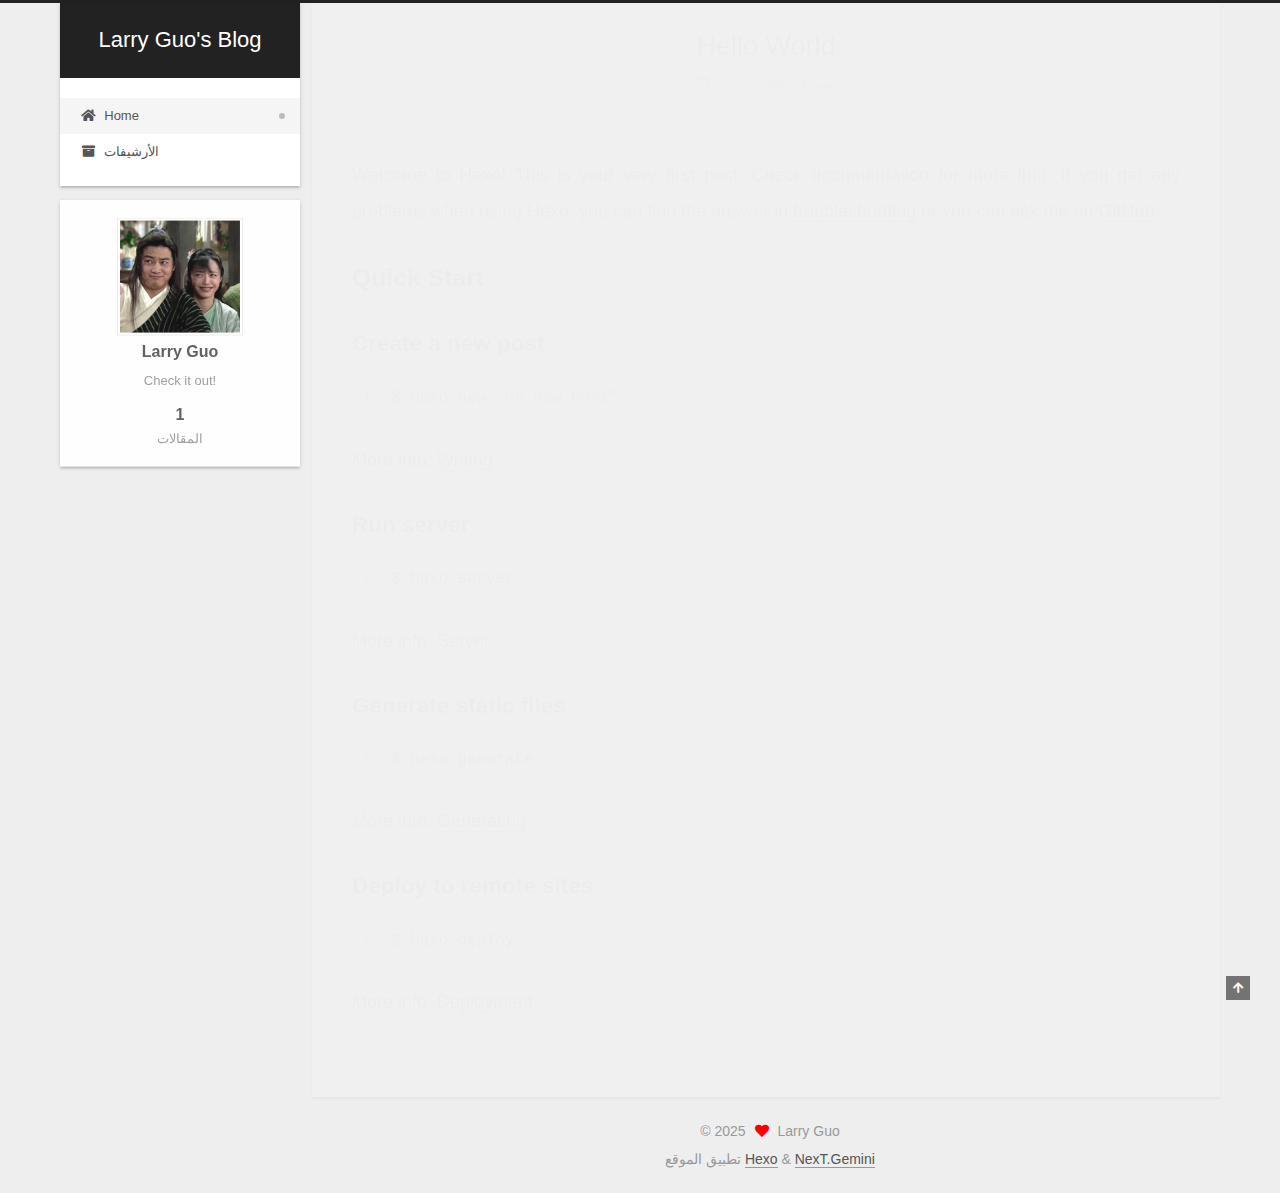
<file: index.html>
<!DOCTYPE html>
<html lang="zh-Hans">
<head>
  <meta charset="UTF-8">
<meta name="viewport" content="width=device-width, initial-scale=1, maximum-scale=2">
<meta name="theme-color" content="#222">
<meta name="generator" content="Hexo 7.3.0">
  <link rel="apple-touch-icon" sizes="180x180" href="/images/apple-touch-icon-next.png">
  <link rel="icon" type="image/png" sizes="32x32" href="/images/favicon-32x32-next.png">
  <link rel="icon" type="image/png" sizes="16x16" href="/images/favicon-16x16-next.png">
  <link rel="mask-icon" href="/images/logo.svg" color="#222">

<link rel="stylesheet" href="/css/main.css">


<link rel="stylesheet" href="/lib/font-awesome/css/all.min.css">

<script id="hexo-configurations">
    var NexT = window.NexT || {};
    var CONFIG = {"hostname":"example.com","root":"/","scheme":"Gemini","version":"7.8.0","exturl":false,"sidebar":{"position":"left","display":"post","padding":18,"offset":12,"onmobile":false},"copycode":{"enable":false,"show_result":false,"style":null},"back2top":{"enable":true,"sidebar":false,"scrollpercent":false},"bookmark":{"enable":false,"color":"#222","save":"auto"},"fancybox":false,"mediumzoom":false,"lazyload":false,"pangu":false,"comments":{"style":"tabs","active":null,"storage":true,"lazyload":false,"nav":null},"algolia":{"hits":{"per_page":10},"labels":{"input_placeholder":"Search for Posts","hits_empty":"We didn't find any results for the search: ${query}","hits_stats":"${hits} results found in ${time} ms"}},"localsearch":{"enable":false,"trigger":"auto","top_n_per_article":1,"unescape":false,"preload":false},"motion":{"enable":true,"async":false,"transition":{"post_block":"fadeIn","post_header":"slideDownIn","post_body":"slideDownIn","coll_header":"slideLeftIn","sidebar":"slideUpIn"}}};
  </script>

  <meta name="description" content="Check it out!">
<meta property="og:type" content="website">
<meta property="og:title" content="Larry Guo&#39;s Blog">
<meta property="og:url" content="http://example.com/index.html">
<meta property="og:site_name" content="Larry Guo&#39;s Blog">
<meta property="og:description" content="Check it out!">
<meta property="og:locale">
<meta property="article:author" content="Larry Guo">
<meta name="twitter:card" content="summary">

<link rel="canonical" href="http://example.com/">


<script id="page-configurations">
  // https://hexo.io/docs/variables.html
  CONFIG.page = {
    sidebar: "",
    isHome : true,
    isPost : false,
    lang   : 'zh-Hans'
  };
</script>

  <title>Larry Guo's Blog</title>
  






  <noscript>
  <style>
  .use-motion .brand,
  .use-motion .menu-item,
  .sidebar-inner,
  .use-motion .post-block,
  .use-motion .pagination,
  .use-motion .comments,
  .use-motion .post-header,
  .use-motion .post-body,
  .use-motion .collection-header { opacity: initial; }

  .use-motion .site-title,
  .use-motion .site-subtitle {
    opacity: initial;
    top: initial;
  }

  .use-motion .logo-line-before i { left: initial; }
  .use-motion .logo-line-after i { right: initial; }
  </style>
</noscript>

</head>

<body itemscope itemtype="http://schema.org/WebPage">
  <div class="container use-motion">
    <div class="headband"></div>

    <header class="header" itemscope itemtype="http://schema.org/WPHeader">
      <div class="header-inner"><div class="site-brand-container">
  <div class="site-nav-toggle">
    <div class="toggle" aria-label="تشغيل شريط التصفح">
      <span class="toggle-line toggle-line-first"></span>
      <span class="toggle-line toggle-line-middle"></span>
      <span class="toggle-line toggle-line-last"></span>
    </div>
  </div>

  <div class="site-meta">

    <a href="/" class="brand" rel="start">
      <span class="logo-line-before"><i></i></span>
      <h1 class="site-title">Larry Guo's Blog</h1>
      <span class="logo-line-after"><i></i></span>
    </a>
  </div>

  <div class="site-nav-right">
    <div class="toggle popup-trigger">
    </div>
  </div>
</div>




<nav class="site-nav">
  <ul id="menu" class="main-menu menu">
        <li class="menu-item menu-item-home">

    <a href="/" rel="section"><i class="fa fa-home fa-fw"></i>Home</a>

  </li>
        <li class="menu-item menu-item-archives">

    <a href="/archives/" rel="section"><i class="fa fa-archive fa-fw"></i>الأرشيفات</a>

  </li>
  </ul>
</nav>




</div>
    </header>

    
  <div class="back-to-top">
    <i class="fa fa-arrow-up"></i>
    <span>0%</span>
  </div>


    <main class="main">
      <div class="main-inner">
        <div class="content-wrap">
          

          <div class="content index posts-expand">
            
      
  
  
  <article itemscope itemtype="http://schema.org/Article" class="post-block" lang="zh-Hans">
    <link itemprop="mainEntityOfPage" href="http://example.com/2025/03/07/hello-world/">

    <span hidden itemprop="author" itemscope itemtype="http://schema.org/Person">
      <meta itemprop="image" content="/uploads/avatar.jpg">
      <meta itemprop="name" content="Larry Guo">
      <meta itemprop="description" content="Check it out!">
    </span>

    <span hidden itemprop="publisher" itemscope itemtype="http://schema.org/Organization">
      <meta itemprop="name" content="Larry Guo's Blog">
    </span>
      <header class="post-header">
        <h2 class="post-title" itemprop="name headline">
          
            <a href="/2025/03/07/hello-world/" class="post-title-link" itemprop="url">Hello World</a>
        </h2>

        <div class="post-meta">
            <span class="post-meta-item">
              <span class="post-meta-item-icon">
                <i class="far fa-calendar"></i>
              </span>
              <span class="post-meta-item-text">نُشر في</span>

              <time title="أُنشأ: 2025-03-07 17:11:59" itemprop="dateCreated datePublished" datetime="2025-03-07T17:11:59+08:00">2025-03-07</time>
            </span>

          

        </div>
      </header>

    
    
    
    <div class="post-body" itemprop="articleBody">

      
          <p>Welcome to <a target="_blank" rel="noopener" href="https://hexo.io/">Hexo</a>! This is your very first post. Check <a target="_blank" rel="noopener" href="https://hexo.io/docs/">documentation</a> for more info. If you get any problems when using Hexo, you can find the answer in <a target="_blank" rel="noopener" href="https://hexo.io/docs/troubleshooting.html">troubleshooting</a> or you can ask me on <a target="_blank" rel="noopener" href="https://github.com/hexojs/hexo/issues">GitHub</a>.</p>
<h2 id="Quick-Start"><a href="#Quick-Start" class="headerlink" title="Quick Start"></a>Quick Start</h2><h3 id="Create-a-new-post"><a href="#Create-a-new-post" class="headerlink" title="Create a new post"></a>Create a new post</h3><figure class="highlight bash"><table><tr><td class="gutter"><pre><span class="line">1</span><br></pre></td><td class="code"><pre><span class="line">$ hexo new <span class="string">&quot;My New Post&quot;</span></span><br></pre></td></tr></table></figure>

<p>More info: <a target="_blank" rel="noopener" href="https://hexo.io/docs/writing.html">Writing</a></p>
<h3 id="Run-server"><a href="#Run-server" class="headerlink" title="Run server"></a>Run server</h3><figure class="highlight bash"><table><tr><td class="gutter"><pre><span class="line">1</span><br></pre></td><td class="code"><pre><span class="line">$ hexo server</span><br></pre></td></tr></table></figure>

<p>More info: <a target="_blank" rel="noopener" href="https://hexo.io/docs/server.html">Server</a></p>
<h3 id="Generate-static-files"><a href="#Generate-static-files" class="headerlink" title="Generate static files"></a>Generate static files</h3><figure class="highlight bash"><table><tr><td class="gutter"><pre><span class="line">1</span><br></pre></td><td class="code"><pre><span class="line">$ hexo generate</span><br></pre></td></tr></table></figure>

<p>More info: <a target="_blank" rel="noopener" href="https://hexo.io/docs/generating.html">Generating</a></p>
<h3 id="Deploy-to-remote-sites"><a href="#Deploy-to-remote-sites" class="headerlink" title="Deploy to remote sites"></a>Deploy to remote sites</h3><figure class="highlight bash"><table><tr><td class="gutter"><pre><span class="line">1</span><br></pre></td><td class="code"><pre><span class="line">$ hexo deploy</span><br></pre></td></tr></table></figure>

<p>More info: <a target="_blank" rel="noopener" href="https://hexo.io/docs/one-command-deployment.html">Deployment</a></p>

      
    </div>

    
    
    
      <footer class="post-footer">
        <div class="post-eof"></div>
      </footer>
  </article>
  
  
  


  



          </div>
          

<script>
  window.addEventListener('tabs:register', () => {
    let { activeClass } = CONFIG.comments;
    if (CONFIG.comments.storage) {
      activeClass = localStorage.getItem('comments_active') || activeClass;
    }
    if (activeClass) {
      let activeTab = document.querySelector(`a[href="#comment-${activeClass}"]`);
      if (activeTab) {
        activeTab.click();
      }
    }
  });
  if (CONFIG.comments.storage) {
    window.addEventListener('tabs:click', event => {
      if (!event.target.matches('.tabs-comment .tab-content .tab-pane')) return;
      let commentClass = event.target.classList[1];
      localStorage.setItem('comments_active', commentClass);
    });
  }
</script>

        </div>
          
  
  <div class="toggle sidebar-toggle">
    <span class="toggle-line toggle-line-first"></span>
    <span class="toggle-line toggle-line-middle"></span>
    <span class="toggle-line toggle-line-last"></span>
  </div>

  <aside class="sidebar">
    <div class="sidebar-inner">

      <ul class="sidebar-nav motion-element">
        <li class="sidebar-nav-toc">
          المحتويات
        </li>
        <li class="sidebar-nav-overview">
          عام
        </li>
      </ul>

      <!--noindex-->
      <div class="post-toc-wrap sidebar-panel">
      </div>
      <!--/noindex-->

      <div class="site-overview-wrap sidebar-panel">
        <div class="site-author motion-element" itemprop="author" itemscope itemtype="http://schema.org/Person">
    <img class="site-author-image" itemprop="image" alt="Larry Guo"
      src="/uploads/avatar.jpg">
  <p class="site-author-name" itemprop="name">Larry Guo</p>
  <div class="site-description" itemprop="description">Check it out!</div>
</div>
<div class="site-state-wrap motion-element">
  <nav class="site-state">
      <div class="site-state-item site-state-posts">
          <a href="/archives/">
        
          <span class="site-state-item-count">1</span>
          <span class="site-state-item-name">المقالات</span>
        </a>
      </div>
  </nav>
</div>



      </div>

    </div>
  </aside>
  <div id="sidebar-dimmer"></div>


      </div>
    </main>

    <footer class="footer">
      <div class="footer-inner">
        

        

<div class="copyright">
  
  &copy; 
  <span itemprop="copyrightYear">2025</span>
  <span class="with-love">
    <i class="fa fa-heart"></i>
  </span>
  <span class="author" itemprop="copyrightHolder">Larry Guo</span>
</div>
  <div class="powered-by">تطبيق الموقع <a href="https://hexo.io/" class="theme-link" rel="noopener" target="_blank">Hexo</a> & <a href="https://theme-next.org/" class="theme-link" rel="noopener" target="_blank">NexT.Gemini</a>
  </div>

        








      </div>
    </footer>
  </div>

  
  <script src="/lib/anime.min.js"></script>
  <script src="/lib/velocity/velocity.min.js"></script>
  <script src="/lib/velocity/velocity.ui.min.js"></script>

<script src="/js/utils.js"></script>

<script src="/js/motion.js"></script>


<script src="/js/schemes/pisces.js"></script>


<script src="/js/next-boot.js"></script>




  















  

  

</body>
</html>
</file>
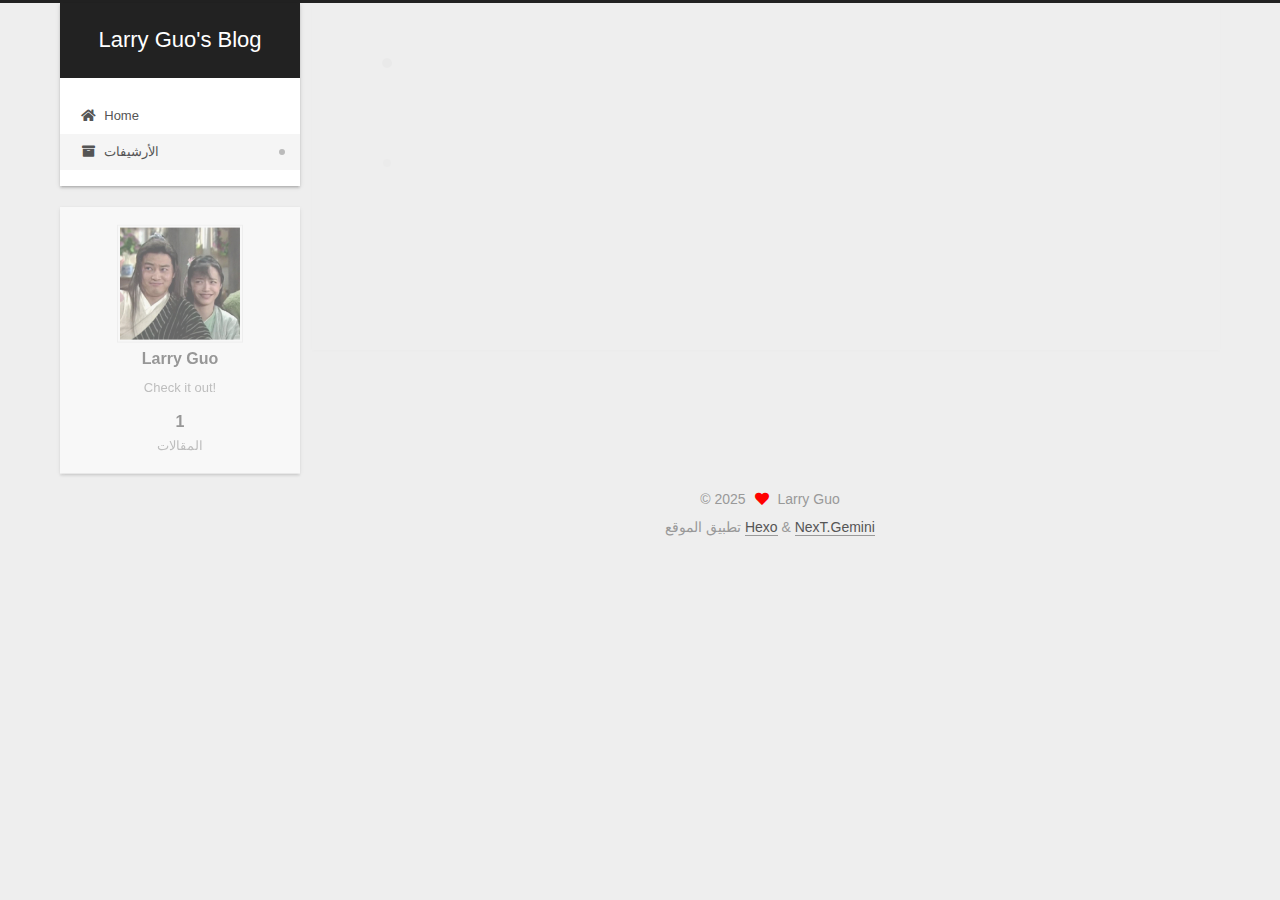
<file: archives/index.html>
<!DOCTYPE html>
<html lang="zh-Hans">
<head>
  <meta charset="UTF-8">
<meta name="viewport" content="width=device-width, initial-scale=1, maximum-scale=2">
<meta name="theme-color" content="#222">
<meta name="generator" content="Hexo 7.3.0">
  <link rel="apple-touch-icon" sizes="180x180" href="/images/apple-touch-icon-next.png">
  <link rel="icon" type="image/png" sizes="32x32" href="/images/favicon-32x32-next.png">
  <link rel="icon" type="image/png" sizes="16x16" href="/images/favicon-16x16-next.png">
  <link rel="mask-icon" href="/images/logo.svg" color="#222">

<link rel="stylesheet" href="/css/main.css">


<link rel="stylesheet" href="/lib/font-awesome/css/all.min.css">

<script id="hexo-configurations">
    var NexT = window.NexT || {};
    var CONFIG = {"hostname":"example.com","root":"/","scheme":"Gemini","version":"7.8.0","exturl":false,"sidebar":{"position":"left","display":"post","padding":18,"offset":12,"onmobile":false},"copycode":{"enable":false,"show_result":false,"style":null},"back2top":{"enable":true,"sidebar":false,"scrollpercent":false},"bookmark":{"enable":false,"color":"#222","save":"auto"},"fancybox":false,"mediumzoom":false,"lazyload":false,"pangu":false,"comments":{"style":"tabs","active":null,"storage":true,"lazyload":false,"nav":null},"algolia":{"hits":{"per_page":10},"labels":{"input_placeholder":"Search for Posts","hits_empty":"We didn't find any results for the search: ${query}","hits_stats":"${hits} results found in ${time} ms"}},"localsearch":{"enable":false,"trigger":"auto","top_n_per_article":1,"unescape":false,"preload":false},"motion":{"enable":true,"async":false,"transition":{"post_block":"fadeIn","post_header":"slideDownIn","post_body":"slideDownIn","coll_header":"slideLeftIn","sidebar":"slideUpIn"}}};
  </script>

  <meta name="description" content="Check it out!">
<meta property="og:type" content="website">
<meta property="og:title" content="Larry Guo&#39;s Blog">
<meta property="og:url" content="http://example.com/archives/index.html">
<meta property="og:site_name" content="Larry Guo&#39;s Blog">
<meta property="og:description" content="Check it out!">
<meta property="og:locale">
<meta property="article:author" content="Larry Guo">
<meta name="twitter:card" content="summary">

<link rel="canonical" href="http://example.com/archives/">


<script id="page-configurations">
  // https://hexo.io/docs/variables.html
  CONFIG.page = {
    sidebar: "",
    isHome : false,
    isPost : false,
    lang   : 'zh-Hans'
  };
</script>

  <title>الأرشيف | Larry Guo's Blog</title>
  






  <noscript>
  <style>
  .use-motion .brand,
  .use-motion .menu-item,
  .sidebar-inner,
  .use-motion .post-block,
  .use-motion .pagination,
  .use-motion .comments,
  .use-motion .post-header,
  .use-motion .post-body,
  .use-motion .collection-header { opacity: initial; }

  .use-motion .site-title,
  .use-motion .site-subtitle {
    opacity: initial;
    top: initial;
  }

  .use-motion .logo-line-before i { left: initial; }
  .use-motion .logo-line-after i { right: initial; }
  </style>
</noscript>

</head>

<body itemscope itemtype="http://schema.org/WebPage">
  <div class="container use-motion">
    <div class="headband"></div>

    <header class="header" itemscope itemtype="http://schema.org/WPHeader">
      <div class="header-inner"><div class="site-brand-container">
  <div class="site-nav-toggle">
    <div class="toggle" aria-label="تشغيل شريط التصفح">
      <span class="toggle-line toggle-line-first"></span>
      <span class="toggle-line toggle-line-middle"></span>
      <span class="toggle-line toggle-line-last"></span>
    </div>
  </div>

  <div class="site-meta">

    <a href="/" class="brand" rel="start">
      <span class="logo-line-before"><i></i></span>
      <h1 class="site-title">Larry Guo's Blog</h1>
      <span class="logo-line-after"><i></i></span>
    </a>
  </div>

  <div class="site-nav-right">
    <div class="toggle popup-trigger">
    </div>
  </div>
</div>




<nav class="site-nav">
  <ul id="menu" class="main-menu menu">
        <li class="menu-item menu-item-home">

    <a href="/" rel="section"><i class="fa fa-home fa-fw"></i>Home</a>

  </li>
        <li class="menu-item menu-item-archives">

    <a href="/archives/" rel="section"><i class="fa fa-archive fa-fw"></i>الأرشيفات</a>

  </li>
  </ul>
</nav>




</div>
    </header>

    
  <div class="back-to-top">
    <i class="fa fa-arrow-up"></i>
    <span>0%</span>
  </div>


    <main class="main">
      <div class="main-inner">
        <div class="content-wrap">
          

          <div class="content archive">
            

  
  
  
  <div class="post-block">
    <div class="posts-collapse">
      <div class="collection-title">
        <span class="collection-header">هِم..! مقالٌ واحد. واصل الكتابة.</span>
      </div>

      
    <div class="collection-year">
      <span class="collection-header">2025</span>
    </div>

  <article itemscope itemtype="http://schema.org/Article">
    <header class="post-header">

      <div class="post-meta">
        <time itemprop="dateCreated"
              datetime="2025-03-07T17:11:59+08:00"
              content="2025-03-07">
          03-07
        </time>
      </div>

      <div class="post-title">
          <a class="post-title-link" href="/2025/03/07/hello-world/" itemprop="url">
            <span itemprop="name">Hello World</span>
          </a>
      </div>

    </header>
  </article>


    </div>
  </div>
  
  
  

  



          </div>
          

<script>
  window.addEventListener('tabs:register', () => {
    let { activeClass } = CONFIG.comments;
    if (CONFIG.comments.storage) {
      activeClass = localStorage.getItem('comments_active') || activeClass;
    }
    if (activeClass) {
      let activeTab = document.querySelector(`a[href="#comment-${activeClass}"]`);
      if (activeTab) {
        activeTab.click();
      }
    }
  });
  if (CONFIG.comments.storage) {
    window.addEventListener('tabs:click', event => {
      if (!event.target.matches('.tabs-comment .tab-content .tab-pane')) return;
      let commentClass = event.target.classList[1];
      localStorage.setItem('comments_active', commentClass);
    });
  }
</script>

        </div>
          
  
  <div class="toggle sidebar-toggle">
    <span class="toggle-line toggle-line-first"></span>
    <span class="toggle-line toggle-line-middle"></span>
    <span class="toggle-line toggle-line-last"></span>
  </div>

  <aside class="sidebar">
    <div class="sidebar-inner">

      <ul class="sidebar-nav motion-element">
        <li class="sidebar-nav-toc">
          المحتويات
        </li>
        <li class="sidebar-nav-overview">
          عام
        </li>
      </ul>

      <!--noindex-->
      <div class="post-toc-wrap sidebar-panel">
      </div>
      <!--/noindex-->

      <div class="site-overview-wrap sidebar-panel">
        <div class="site-author motion-element" itemprop="author" itemscope itemtype="http://schema.org/Person">
    <img class="site-author-image" itemprop="image" alt="Larry Guo"
      src="/uploads/avatar.jpg">
  <p class="site-author-name" itemprop="name">Larry Guo</p>
  <div class="site-description" itemprop="description">Check it out!</div>
</div>
<div class="site-state-wrap motion-element">
  <nav class="site-state">
      <div class="site-state-item site-state-posts">
          <a href="/archives/">
        
          <span class="site-state-item-count">1</span>
          <span class="site-state-item-name">المقالات</span>
        </a>
      </div>
  </nav>
</div>



      </div>

    </div>
  </aside>
  <div id="sidebar-dimmer"></div>


      </div>
    </main>

    <footer class="footer">
      <div class="footer-inner">
        

        

<div class="copyright">
  
  &copy; 
  <span itemprop="copyrightYear">2025</span>
  <span class="with-love">
    <i class="fa fa-heart"></i>
  </span>
  <span class="author" itemprop="copyrightHolder">Larry Guo</span>
</div>
  <div class="powered-by">تطبيق الموقع <a href="https://hexo.io/" class="theme-link" rel="noopener" target="_blank">Hexo</a> & <a href="https://theme-next.org/" class="theme-link" rel="noopener" target="_blank">NexT.Gemini</a>
  </div>

        








      </div>
    </footer>
  </div>

  
  <script src="/lib/anime.min.js"></script>
  <script src="/lib/velocity/velocity.min.js"></script>
  <script src="/lib/velocity/velocity.ui.min.js"></script>

<script src="/js/utils.js"></script>

<script src="/js/motion.js"></script>


<script src="/js/schemes/pisces.js"></script>


<script src="/js/next-boot.js"></script>




  















  

  

</body>
</html>
</file>
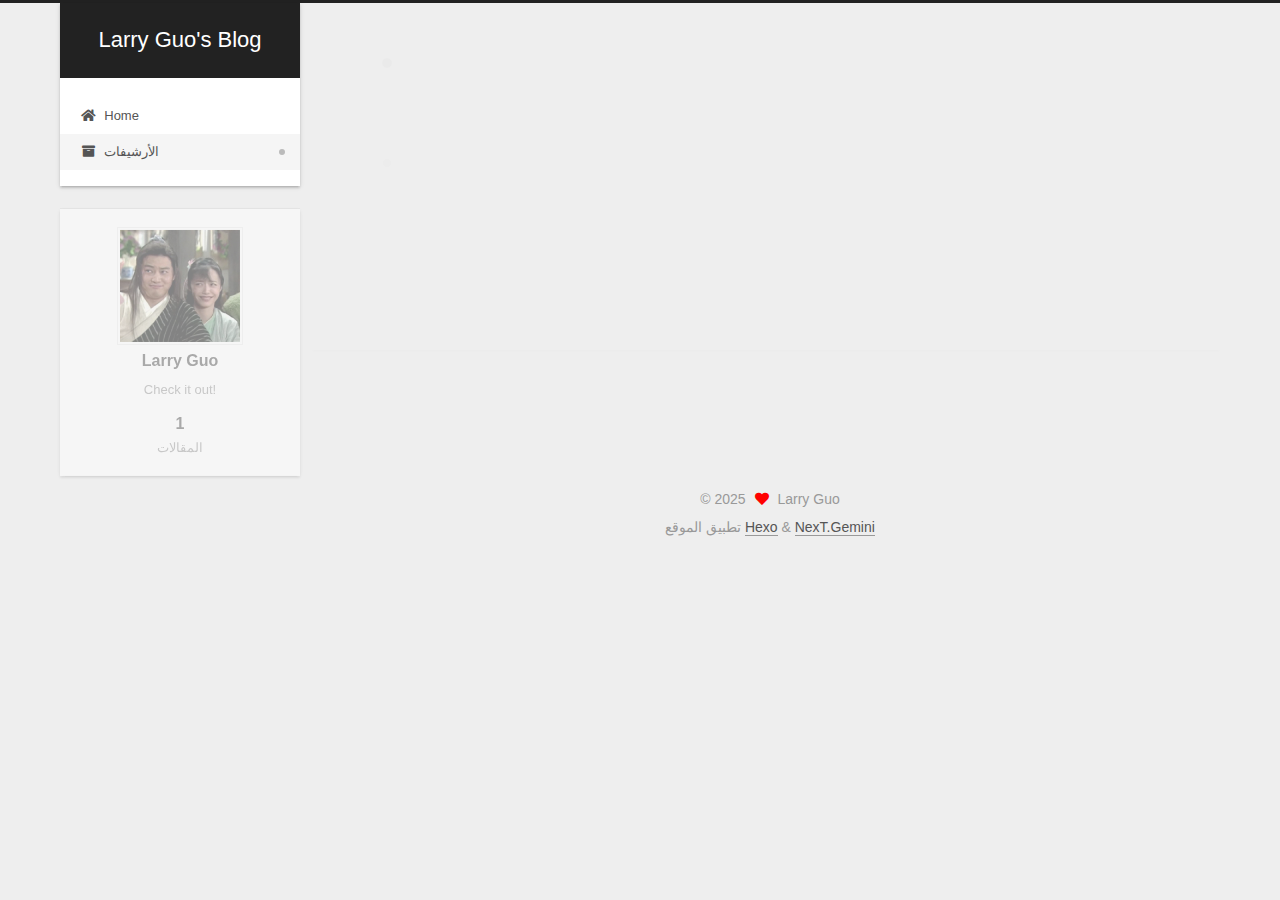
<file: archives/2025/index.html>
<!DOCTYPE html>
<html lang="zh-Hans">
<head>
  <meta charset="UTF-8">
<meta name="viewport" content="width=device-width, initial-scale=1, maximum-scale=2">
<meta name="theme-color" content="#222">
<meta name="generator" content="Hexo 7.3.0">
  <link rel="apple-touch-icon" sizes="180x180" href="/images/apple-touch-icon-next.png">
  <link rel="icon" type="image/png" sizes="32x32" href="/images/favicon-32x32-next.png">
  <link rel="icon" type="image/png" sizes="16x16" href="/images/favicon-16x16-next.png">
  <link rel="mask-icon" href="/images/logo.svg" color="#222">

<link rel="stylesheet" href="/css/main.css">


<link rel="stylesheet" href="/lib/font-awesome/css/all.min.css">

<script id="hexo-configurations">
    var NexT = window.NexT || {};
    var CONFIG = {"hostname":"example.com","root":"/","scheme":"Gemini","version":"7.8.0","exturl":false,"sidebar":{"position":"left","display":"post","padding":18,"offset":12,"onmobile":false},"copycode":{"enable":false,"show_result":false,"style":null},"back2top":{"enable":true,"sidebar":false,"scrollpercent":false},"bookmark":{"enable":false,"color":"#222","save":"auto"},"fancybox":false,"mediumzoom":false,"lazyload":false,"pangu":false,"comments":{"style":"tabs","active":null,"storage":true,"lazyload":false,"nav":null},"algolia":{"hits":{"per_page":10},"labels":{"input_placeholder":"Search for Posts","hits_empty":"We didn't find any results for the search: ${query}","hits_stats":"${hits} results found in ${time} ms"}},"localsearch":{"enable":false,"trigger":"auto","top_n_per_article":1,"unescape":false,"preload":false},"motion":{"enable":true,"async":false,"transition":{"post_block":"fadeIn","post_header":"slideDownIn","post_body":"slideDownIn","coll_header":"slideLeftIn","sidebar":"slideUpIn"}}};
  </script>

  <meta name="description" content="Check it out!">
<meta property="og:type" content="website">
<meta property="og:title" content="Larry Guo&#39;s Blog">
<meta property="og:url" content="http://example.com/archives/2025/index.html">
<meta property="og:site_name" content="Larry Guo&#39;s Blog">
<meta property="og:description" content="Check it out!">
<meta property="og:locale">
<meta property="article:author" content="Larry Guo">
<meta name="twitter:card" content="summary">

<link rel="canonical" href="http://example.com/archives/2025/">


<script id="page-configurations">
  // https://hexo.io/docs/variables.html
  CONFIG.page = {
    sidebar: "",
    isHome : false,
    isPost : false,
    lang   : 'zh-Hans'
  };
</script>

  <title>الأرشيف | Larry Guo's Blog</title>
  






  <noscript>
  <style>
  .use-motion .brand,
  .use-motion .menu-item,
  .sidebar-inner,
  .use-motion .post-block,
  .use-motion .pagination,
  .use-motion .comments,
  .use-motion .post-header,
  .use-motion .post-body,
  .use-motion .collection-header { opacity: initial; }

  .use-motion .site-title,
  .use-motion .site-subtitle {
    opacity: initial;
    top: initial;
  }

  .use-motion .logo-line-before i { left: initial; }
  .use-motion .logo-line-after i { right: initial; }
  </style>
</noscript>

</head>

<body itemscope itemtype="http://schema.org/WebPage">
  <div class="container use-motion">
    <div class="headband"></div>

    <header class="header" itemscope itemtype="http://schema.org/WPHeader">
      <div class="header-inner"><div class="site-brand-container">
  <div class="site-nav-toggle">
    <div class="toggle" aria-label="تشغيل شريط التصفح">
      <span class="toggle-line toggle-line-first"></span>
      <span class="toggle-line toggle-line-middle"></span>
      <span class="toggle-line toggle-line-last"></span>
    </div>
  </div>

  <div class="site-meta">

    <a href="/" class="brand" rel="start">
      <span class="logo-line-before"><i></i></span>
      <h1 class="site-title">Larry Guo's Blog</h1>
      <span class="logo-line-after"><i></i></span>
    </a>
  </div>

  <div class="site-nav-right">
    <div class="toggle popup-trigger">
    </div>
  </div>
</div>




<nav class="site-nav">
  <ul id="menu" class="main-menu menu">
        <li class="menu-item menu-item-home">

    <a href="/" rel="section"><i class="fa fa-home fa-fw"></i>Home</a>

  </li>
        <li class="menu-item menu-item-archives">

    <a href="/archives/" rel="section"><i class="fa fa-archive fa-fw"></i>الأرشيفات</a>

  </li>
  </ul>
</nav>




</div>
    </header>

    
  <div class="back-to-top">
    <i class="fa fa-arrow-up"></i>
    <span>0%</span>
  </div>


    <main class="main">
      <div class="main-inner">
        <div class="content-wrap">
          

          <div class="content archive">
            

  
  
  
  <div class="post-block">
    <div class="posts-collapse">
      <div class="collection-title">
        <span class="collection-header">هِم..! مقالٌ واحد. واصل الكتابة.</span>
      </div>

      
    <div class="collection-year">
      <span class="collection-header">2025</span>
    </div>

  <article itemscope itemtype="http://schema.org/Article">
    <header class="post-header">

      <div class="post-meta">
        <time itemprop="dateCreated"
              datetime="2025-03-07T17:11:59+08:00"
              content="2025-03-07">
          03-07
        </time>
      </div>

      <div class="post-title">
          <a class="post-title-link" href="/2025/03/07/hello-world/" itemprop="url">
            <span itemprop="name">Hello World</span>
          </a>
      </div>

    </header>
  </article>


    </div>
  </div>
  
  
  

  



          </div>
          

<script>
  window.addEventListener('tabs:register', () => {
    let { activeClass } = CONFIG.comments;
    if (CONFIG.comments.storage) {
      activeClass = localStorage.getItem('comments_active') || activeClass;
    }
    if (activeClass) {
      let activeTab = document.querySelector(`a[href="#comment-${activeClass}"]`);
      if (activeTab) {
        activeTab.click();
      }
    }
  });
  if (CONFIG.comments.storage) {
    window.addEventListener('tabs:click', event => {
      if (!event.target.matches('.tabs-comment .tab-content .tab-pane')) return;
      let commentClass = event.target.classList[1];
      localStorage.setItem('comments_active', commentClass);
    });
  }
</script>

        </div>
          
  
  <div class="toggle sidebar-toggle">
    <span class="toggle-line toggle-line-first"></span>
    <span class="toggle-line toggle-line-middle"></span>
    <span class="toggle-line toggle-line-last"></span>
  </div>

  <aside class="sidebar">
    <div class="sidebar-inner">

      <ul class="sidebar-nav motion-element">
        <li class="sidebar-nav-toc">
          المحتويات
        </li>
        <li class="sidebar-nav-overview">
          عام
        </li>
      </ul>

      <!--noindex-->
      <div class="post-toc-wrap sidebar-panel">
      </div>
      <!--/noindex-->

      <div class="site-overview-wrap sidebar-panel">
        <div class="site-author motion-element" itemprop="author" itemscope itemtype="http://schema.org/Person">
    <img class="site-author-image" itemprop="image" alt="Larry Guo"
      src="/uploads/avatar.jpg">
  <p class="site-author-name" itemprop="name">Larry Guo</p>
  <div class="site-description" itemprop="description">Check it out!</div>
</div>
<div class="site-state-wrap motion-element">
  <nav class="site-state">
      <div class="site-state-item site-state-posts">
          <a href="/archives/">
        
          <span class="site-state-item-count">1</span>
          <span class="site-state-item-name">المقالات</span>
        </a>
      </div>
  </nav>
</div>



      </div>

    </div>
  </aside>
  <div id="sidebar-dimmer"></div>


      </div>
    </main>

    <footer class="footer">
      <div class="footer-inner">
        

        

<div class="copyright">
  
  &copy; 
  <span itemprop="copyrightYear">2025</span>
  <span class="with-love">
    <i class="fa fa-heart"></i>
  </span>
  <span class="author" itemprop="copyrightHolder">Larry Guo</span>
</div>
  <div class="powered-by">تطبيق الموقع <a href="https://hexo.io/" class="theme-link" rel="noopener" target="_blank">Hexo</a> & <a href="https://theme-next.org/" class="theme-link" rel="noopener" target="_blank">NexT.Gemini</a>
  </div>

        








      </div>
    </footer>
  </div>

  
  <script src="/lib/anime.min.js"></script>
  <script src="/lib/velocity/velocity.min.js"></script>
  <script src="/lib/velocity/velocity.ui.min.js"></script>

<script src="/js/utils.js"></script>

<script src="/js/motion.js"></script>


<script src="/js/schemes/pisces.js"></script>


<script src="/js/next-boot.js"></script>




  















  

  

</body>
</html>
</file>
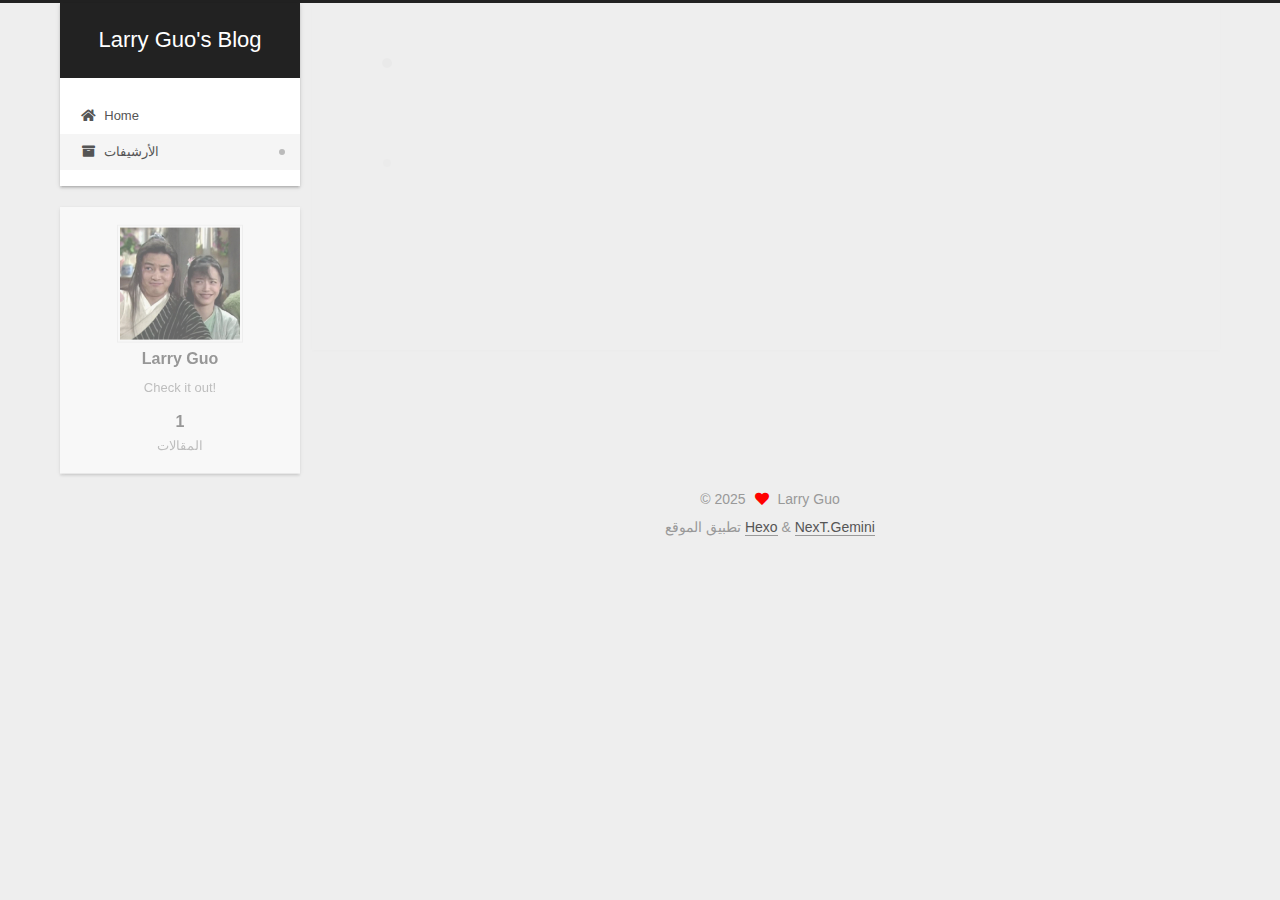
<file: archives/2025/03/index.html>
<!DOCTYPE html>
<html lang="zh-Hans">
<head>
  <meta charset="UTF-8">
<meta name="viewport" content="width=device-width, initial-scale=1, maximum-scale=2">
<meta name="theme-color" content="#222">
<meta name="generator" content="Hexo 7.3.0">
  <link rel="apple-touch-icon" sizes="180x180" href="/images/apple-touch-icon-next.png">
  <link rel="icon" type="image/png" sizes="32x32" href="/images/favicon-32x32-next.png">
  <link rel="icon" type="image/png" sizes="16x16" href="/images/favicon-16x16-next.png">
  <link rel="mask-icon" href="/images/logo.svg" color="#222">

<link rel="stylesheet" href="/css/main.css">


<link rel="stylesheet" href="/lib/font-awesome/css/all.min.css">

<script id="hexo-configurations">
    var NexT = window.NexT || {};
    var CONFIG = {"hostname":"example.com","root":"/","scheme":"Gemini","version":"7.8.0","exturl":false,"sidebar":{"position":"left","display":"post","padding":18,"offset":12,"onmobile":false},"copycode":{"enable":false,"show_result":false,"style":null},"back2top":{"enable":true,"sidebar":false,"scrollpercent":false},"bookmark":{"enable":false,"color":"#222","save":"auto"},"fancybox":false,"mediumzoom":false,"lazyload":false,"pangu":false,"comments":{"style":"tabs","active":null,"storage":true,"lazyload":false,"nav":null},"algolia":{"hits":{"per_page":10},"labels":{"input_placeholder":"Search for Posts","hits_empty":"We didn't find any results for the search: ${query}","hits_stats":"${hits} results found in ${time} ms"}},"localsearch":{"enable":false,"trigger":"auto","top_n_per_article":1,"unescape":false,"preload":false},"motion":{"enable":true,"async":false,"transition":{"post_block":"fadeIn","post_header":"slideDownIn","post_body":"slideDownIn","coll_header":"slideLeftIn","sidebar":"slideUpIn"}}};
  </script>

  <meta name="description" content="Check it out!">
<meta property="og:type" content="website">
<meta property="og:title" content="Larry Guo&#39;s Blog">
<meta property="og:url" content="http://example.com/archives/2025/03/index.html">
<meta property="og:site_name" content="Larry Guo&#39;s Blog">
<meta property="og:description" content="Check it out!">
<meta property="og:locale">
<meta property="article:author" content="Larry Guo">
<meta name="twitter:card" content="summary">

<link rel="canonical" href="http://example.com/archives/2025/03/">


<script id="page-configurations">
  // https://hexo.io/docs/variables.html
  CONFIG.page = {
    sidebar: "",
    isHome : false,
    isPost : false,
    lang   : 'zh-Hans'
  };
</script>

  <title>الأرشيف | Larry Guo's Blog</title>
  






  <noscript>
  <style>
  .use-motion .brand,
  .use-motion .menu-item,
  .sidebar-inner,
  .use-motion .post-block,
  .use-motion .pagination,
  .use-motion .comments,
  .use-motion .post-header,
  .use-motion .post-body,
  .use-motion .collection-header { opacity: initial; }

  .use-motion .site-title,
  .use-motion .site-subtitle {
    opacity: initial;
    top: initial;
  }

  .use-motion .logo-line-before i { left: initial; }
  .use-motion .logo-line-after i { right: initial; }
  </style>
</noscript>

</head>

<body itemscope itemtype="http://schema.org/WebPage">
  <div class="container use-motion">
    <div class="headband"></div>

    <header class="header" itemscope itemtype="http://schema.org/WPHeader">
      <div class="header-inner"><div class="site-brand-container">
  <div class="site-nav-toggle">
    <div class="toggle" aria-label="تشغيل شريط التصفح">
      <span class="toggle-line toggle-line-first"></span>
      <span class="toggle-line toggle-line-middle"></span>
      <span class="toggle-line toggle-line-last"></span>
    </div>
  </div>

  <div class="site-meta">

    <a href="/" class="brand" rel="start">
      <span class="logo-line-before"><i></i></span>
      <h1 class="site-title">Larry Guo's Blog</h1>
      <span class="logo-line-after"><i></i></span>
    </a>
  </div>

  <div class="site-nav-right">
    <div class="toggle popup-trigger">
    </div>
  </div>
</div>




<nav class="site-nav">
  <ul id="menu" class="main-menu menu">
        <li class="menu-item menu-item-home">

    <a href="/" rel="section"><i class="fa fa-home fa-fw"></i>Home</a>

  </li>
        <li class="menu-item menu-item-archives">

    <a href="/archives/" rel="section"><i class="fa fa-archive fa-fw"></i>الأرشيفات</a>

  </li>
  </ul>
</nav>




</div>
    </header>

    
  <div class="back-to-top">
    <i class="fa fa-arrow-up"></i>
    <span>0%</span>
  </div>


    <main class="main">
      <div class="main-inner">
        <div class="content-wrap">
          

          <div class="content archive">
            

  
  
  
  <div class="post-block">
    <div class="posts-collapse">
      <div class="collection-title">
        <span class="collection-header">هِم..! مقالٌ واحد. واصل الكتابة.</span>
      </div>

      
    <div class="collection-year">
      <span class="collection-header">2025</span>
    </div>

  <article itemscope itemtype="http://schema.org/Article">
    <header class="post-header">

      <div class="post-meta">
        <time itemprop="dateCreated"
              datetime="2025-03-07T17:11:59+08:00"
              content="2025-03-07">
          03-07
        </time>
      </div>

      <div class="post-title">
          <a class="post-title-link" href="/2025/03/07/hello-world/" itemprop="url">
            <span itemprop="name">Hello World</span>
          </a>
      </div>

    </header>
  </article>


    </div>
  </div>
  
  
  

  



          </div>
          

<script>
  window.addEventListener('tabs:register', () => {
    let { activeClass } = CONFIG.comments;
    if (CONFIG.comments.storage) {
      activeClass = localStorage.getItem('comments_active') || activeClass;
    }
    if (activeClass) {
      let activeTab = document.querySelector(`a[href="#comment-${activeClass}"]`);
      if (activeTab) {
        activeTab.click();
      }
    }
  });
  if (CONFIG.comments.storage) {
    window.addEventListener('tabs:click', event => {
      if (!event.target.matches('.tabs-comment .tab-content .tab-pane')) return;
      let commentClass = event.target.classList[1];
      localStorage.setItem('comments_active', commentClass);
    });
  }
</script>

        </div>
          
  
  <div class="toggle sidebar-toggle">
    <span class="toggle-line toggle-line-first"></span>
    <span class="toggle-line toggle-line-middle"></span>
    <span class="toggle-line toggle-line-last"></span>
  </div>

  <aside class="sidebar">
    <div class="sidebar-inner">

      <ul class="sidebar-nav motion-element">
        <li class="sidebar-nav-toc">
          المحتويات
        </li>
        <li class="sidebar-nav-overview">
          عام
        </li>
      </ul>

      <!--noindex-->
      <div class="post-toc-wrap sidebar-panel">
      </div>
      <!--/noindex-->

      <div class="site-overview-wrap sidebar-panel">
        <div class="site-author motion-element" itemprop="author" itemscope itemtype="http://schema.org/Person">
    <img class="site-author-image" itemprop="image" alt="Larry Guo"
      src="/uploads/avatar.jpg">
  <p class="site-author-name" itemprop="name">Larry Guo</p>
  <div class="site-description" itemprop="description">Check it out!</div>
</div>
<div class="site-state-wrap motion-element">
  <nav class="site-state">
      <div class="site-state-item site-state-posts">
          <a href="/archives/">
        
          <span class="site-state-item-count">1</span>
          <span class="site-state-item-name">المقالات</span>
        </a>
      </div>
  </nav>
</div>



      </div>

    </div>
  </aside>
  <div id="sidebar-dimmer"></div>


      </div>
    </main>

    <footer class="footer">
      <div class="footer-inner">
        

        

<div class="copyright">
  
  &copy; 
  <span itemprop="copyrightYear">2025</span>
  <span class="with-love">
    <i class="fa fa-heart"></i>
  </span>
  <span class="author" itemprop="copyrightHolder">Larry Guo</span>
</div>
  <div class="powered-by">تطبيق الموقع <a href="https://hexo.io/" class="theme-link" rel="noopener" target="_blank">Hexo</a> & <a href="https://theme-next.org/" class="theme-link" rel="noopener" target="_blank">NexT.Gemini</a>
  </div>

        








      </div>
    </footer>
  </div>

  
  <script src="/lib/anime.min.js"></script>
  <script src="/lib/velocity/velocity.min.js"></script>
  <script src="/lib/velocity/velocity.ui.min.js"></script>

<script src="/js/utils.js"></script>

<script src="/js/motion.js"></script>


<script src="/js/schemes/pisces.js"></script>


<script src="/js/next-boot.js"></script>




  















  

  

</body>
</html>
</file>
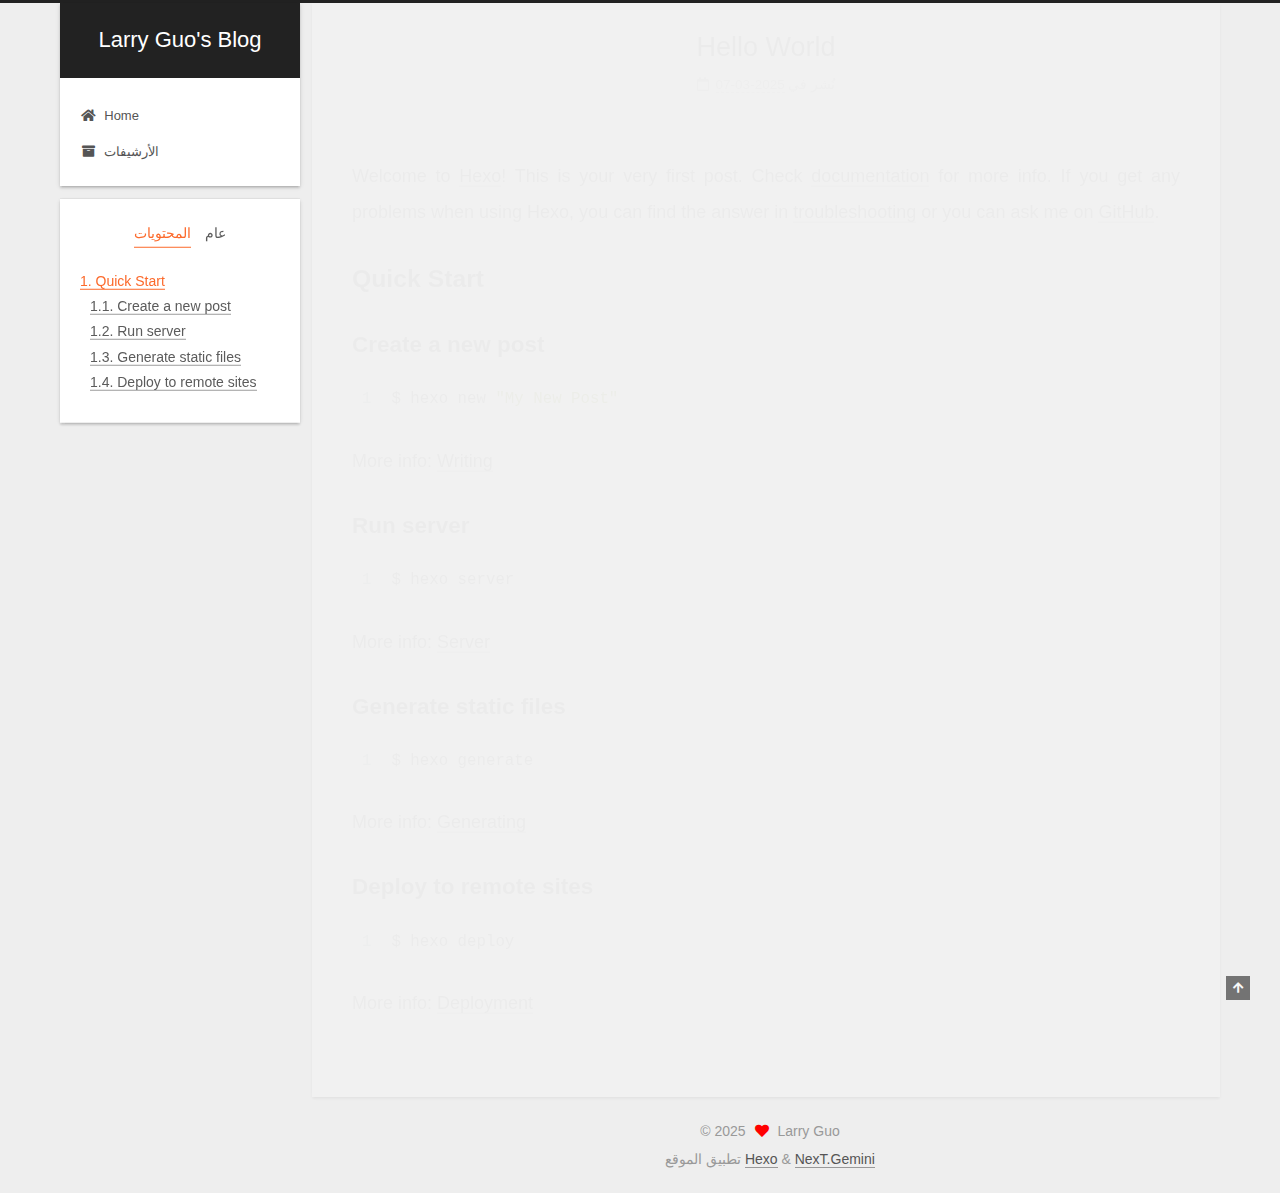
<file: 2025/03/07/hello-world/index.html>
<!DOCTYPE html>
<html lang="zh-Hans">
<head>
  <meta charset="UTF-8">
<meta name="viewport" content="width=device-width, initial-scale=1, maximum-scale=2">
<meta name="theme-color" content="#222">
<meta name="generator" content="Hexo 7.3.0">
  <link rel="apple-touch-icon" sizes="180x180" href="/images/apple-touch-icon-next.png">
  <link rel="icon" type="image/png" sizes="32x32" href="/images/favicon-32x32-next.png">
  <link rel="icon" type="image/png" sizes="16x16" href="/images/favicon-16x16-next.png">
  <link rel="mask-icon" href="/images/logo.svg" color="#222">

<link rel="stylesheet" href="/css/main.css">


<link rel="stylesheet" href="/lib/font-awesome/css/all.min.css">

<script id="hexo-configurations">
    var NexT = window.NexT || {};
    var CONFIG = {"hostname":"example.com","root":"/","scheme":"Gemini","version":"7.8.0","exturl":false,"sidebar":{"position":"left","display":"post","padding":18,"offset":12,"onmobile":false},"copycode":{"enable":false,"show_result":false,"style":null},"back2top":{"enable":true,"sidebar":false,"scrollpercent":false},"bookmark":{"enable":false,"color":"#222","save":"auto"},"fancybox":false,"mediumzoom":false,"lazyload":false,"pangu":false,"comments":{"style":"tabs","active":null,"storage":true,"lazyload":false,"nav":null},"algolia":{"hits":{"per_page":10},"labels":{"input_placeholder":"Search for Posts","hits_empty":"We didn't find any results for the search: ${query}","hits_stats":"${hits} results found in ${time} ms"}},"localsearch":{"enable":false,"trigger":"auto","top_n_per_article":1,"unescape":false,"preload":false},"motion":{"enable":true,"async":false,"transition":{"post_block":"fadeIn","post_header":"slideDownIn","post_body":"slideDownIn","coll_header":"slideLeftIn","sidebar":"slideUpIn"}}};
  </script>

  <meta name="description" content="Welcome to Hexo! This is your very first post. Check documentation for more info. If you get any problems when using Hexo, you can find the answer in troubleshooting or you can ask me on GitHub. Quick">
<meta property="og:type" content="article">
<meta property="og:title" content="Hello World">
<meta property="og:url" content="http://example.com/2025/03/07/hello-world/index.html">
<meta property="og:site_name" content="Larry Guo&#39;s Blog">
<meta property="og:description" content="Welcome to Hexo! This is your very first post. Check documentation for more info. If you get any problems when using Hexo, you can find the answer in troubleshooting or you can ask me on GitHub. Quick">
<meta property="og:locale">
<meta property="article:published_time" content="2025-03-07T09:11:59.682Z">
<meta property="article:modified_time" content="2025-03-07T09:11:59.682Z">
<meta property="article:author" content="Larry Guo">
<meta name="twitter:card" content="summary">

<link rel="canonical" href="http://example.com/2025/03/07/hello-world/">


<script id="page-configurations">
  // https://hexo.io/docs/variables.html
  CONFIG.page = {
    sidebar: "",
    isHome : false,
    isPost : true,
    lang   : 'zh-Hans'
  };
</script>

  <title>Hello World | Larry Guo's Blog</title>
  






  <noscript>
  <style>
  .use-motion .brand,
  .use-motion .menu-item,
  .sidebar-inner,
  .use-motion .post-block,
  .use-motion .pagination,
  .use-motion .comments,
  .use-motion .post-header,
  .use-motion .post-body,
  .use-motion .collection-header { opacity: initial; }

  .use-motion .site-title,
  .use-motion .site-subtitle {
    opacity: initial;
    top: initial;
  }

  .use-motion .logo-line-before i { left: initial; }
  .use-motion .logo-line-after i { right: initial; }
  </style>
</noscript>

</head>

<body itemscope itemtype="http://schema.org/WebPage">
  <div class="container use-motion">
    <div class="headband"></div>

    <header class="header" itemscope itemtype="http://schema.org/WPHeader">
      <div class="header-inner"><div class="site-brand-container">
  <div class="site-nav-toggle">
    <div class="toggle" aria-label="تشغيل شريط التصفح">
      <span class="toggle-line toggle-line-first"></span>
      <span class="toggle-line toggle-line-middle"></span>
      <span class="toggle-line toggle-line-last"></span>
    </div>
  </div>

  <div class="site-meta">

    <a href="/" class="brand" rel="start">
      <span class="logo-line-before"><i></i></span>
      <h1 class="site-title">Larry Guo's Blog</h1>
      <span class="logo-line-after"><i></i></span>
    </a>
  </div>

  <div class="site-nav-right">
    <div class="toggle popup-trigger">
    </div>
  </div>
</div>




<nav class="site-nav">
  <ul id="menu" class="main-menu menu">
        <li class="menu-item menu-item-home">

    <a href="/" rel="section"><i class="fa fa-home fa-fw"></i>Home</a>

  </li>
        <li class="menu-item menu-item-archives">

    <a href="/archives/" rel="section"><i class="fa fa-archive fa-fw"></i>الأرشيفات</a>

  </li>
  </ul>
</nav>




</div>
    </header>

    
  <div class="back-to-top">
    <i class="fa fa-arrow-up"></i>
    <span>0%</span>
  </div>


    <main class="main">
      <div class="main-inner">
        <div class="content-wrap">
          

          <div class="content post posts-expand">
            

    
  
  
  <article itemscope itemtype="http://schema.org/Article" class="post-block" lang="zh-Hans">
    <link itemprop="mainEntityOfPage" href="http://example.com/2025/03/07/hello-world/">

    <span hidden itemprop="author" itemscope itemtype="http://schema.org/Person">
      <meta itemprop="image" content="/uploads/avatar.jpg">
      <meta itemprop="name" content="Larry Guo">
      <meta itemprop="description" content="Check it out!">
    </span>

    <span hidden itemprop="publisher" itemscope itemtype="http://schema.org/Organization">
      <meta itemprop="name" content="Larry Guo's Blog">
    </span>
      <header class="post-header">
        <h1 class="post-title" itemprop="name headline">
          Hello World
        </h1>

        <div class="post-meta">
            <span class="post-meta-item">
              <span class="post-meta-item-icon">
                <i class="far fa-calendar"></i>
              </span>
              <span class="post-meta-item-text">نُشر في</span>

              <time title="أُنشأ: 2025-03-07 17:11:59" itemprop="dateCreated datePublished" datetime="2025-03-07T17:11:59+08:00">2025-03-07</time>
            </span>

          

        </div>
      </header>

    
    
    
    <div class="post-body" itemprop="articleBody">

      
        <p>Welcome to <a target="_blank" rel="noopener" href="https://hexo.io/">Hexo</a>! This is your very first post. Check <a target="_blank" rel="noopener" href="https://hexo.io/docs/">documentation</a> for more info. If you get any problems when using Hexo, you can find the answer in <a target="_blank" rel="noopener" href="https://hexo.io/docs/troubleshooting.html">troubleshooting</a> or you can ask me on <a target="_blank" rel="noopener" href="https://github.com/hexojs/hexo/issues">GitHub</a>.</p>
<h2 id="Quick-Start"><a href="#Quick-Start" class="headerlink" title="Quick Start"></a>Quick Start</h2><h3 id="Create-a-new-post"><a href="#Create-a-new-post" class="headerlink" title="Create a new post"></a>Create a new post</h3><figure class="highlight bash"><table><tr><td class="gutter"><pre><span class="line">1</span><br></pre></td><td class="code"><pre><span class="line">$ hexo new <span class="string">&quot;My New Post&quot;</span></span><br></pre></td></tr></table></figure>

<p>More info: <a target="_blank" rel="noopener" href="https://hexo.io/docs/writing.html">Writing</a></p>
<h3 id="Run-server"><a href="#Run-server" class="headerlink" title="Run server"></a>Run server</h3><figure class="highlight bash"><table><tr><td class="gutter"><pre><span class="line">1</span><br></pre></td><td class="code"><pre><span class="line">$ hexo server</span><br></pre></td></tr></table></figure>

<p>More info: <a target="_blank" rel="noopener" href="https://hexo.io/docs/server.html">Server</a></p>
<h3 id="Generate-static-files"><a href="#Generate-static-files" class="headerlink" title="Generate static files"></a>Generate static files</h3><figure class="highlight bash"><table><tr><td class="gutter"><pre><span class="line">1</span><br></pre></td><td class="code"><pre><span class="line">$ hexo generate</span><br></pre></td></tr></table></figure>

<p>More info: <a target="_blank" rel="noopener" href="https://hexo.io/docs/generating.html">Generating</a></p>
<h3 id="Deploy-to-remote-sites"><a href="#Deploy-to-remote-sites" class="headerlink" title="Deploy to remote sites"></a>Deploy to remote sites</h3><figure class="highlight bash"><table><tr><td class="gutter"><pre><span class="line">1</span><br></pre></td><td class="code"><pre><span class="line">$ hexo deploy</span><br></pre></td></tr></table></figure>

<p>More info: <a target="_blank" rel="noopener" href="https://hexo.io/docs/one-command-deployment.html">Deployment</a></p>

    </div>

    
    
    

      <footer class="post-footer">

        


        
      </footer>
    
  </article>
  
  
  



          </div>
          

<script>
  window.addEventListener('tabs:register', () => {
    let { activeClass } = CONFIG.comments;
    if (CONFIG.comments.storage) {
      activeClass = localStorage.getItem('comments_active') || activeClass;
    }
    if (activeClass) {
      let activeTab = document.querySelector(`a[href="#comment-${activeClass}"]`);
      if (activeTab) {
        activeTab.click();
      }
    }
  });
  if (CONFIG.comments.storage) {
    window.addEventListener('tabs:click', event => {
      if (!event.target.matches('.tabs-comment .tab-content .tab-pane')) return;
      let commentClass = event.target.classList[1];
      localStorage.setItem('comments_active', commentClass);
    });
  }
</script>

        </div>
          
  
  <div class="toggle sidebar-toggle">
    <span class="toggle-line toggle-line-first"></span>
    <span class="toggle-line toggle-line-middle"></span>
    <span class="toggle-line toggle-line-last"></span>
  </div>

  <aside class="sidebar">
    <div class="sidebar-inner">

      <ul class="sidebar-nav motion-element">
        <li class="sidebar-nav-toc">
          المحتويات
        </li>
        <li class="sidebar-nav-overview">
          عام
        </li>
      </ul>

      <!--noindex-->
      <div class="post-toc-wrap sidebar-panel">
          <div class="post-toc motion-element"><ol class="nav"><li class="nav-item nav-level-2"><a class="nav-link" href="#Quick-Start"><span class="nav-number">1.</span> <span class="nav-text">Quick Start</span></a><ol class="nav-child"><li class="nav-item nav-level-3"><a class="nav-link" href="#Create-a-new-post"><span class="nav-number">1.1.</span> <span class="nav-text">Create a new post</span></a></li><li class="nav-item nav-level-3"><a class="nav-link" href="#Run-server"><span class="nav-number">1.2.</span> <span class="nav-text">Run server</span></a></li><li class="nav-item nav-level-3"><a class="nav-link" href="#Generate-static-files"><span class="nav-number">1.3.</span> <span class="nav-text">Generate static files</span></a></li><li class="nav-item nav-level-3"><a class="nav-link" href="#Deploy-to-remote-sites"><span class="nav-number">1.4.</span> <span class="nav-text">Deploy to remote sites</span></a></li></ol></li></ol></div>
      </div>
      <!--/noindex-->

      <div class="site-overview-wrap sidebar-panel">
        <div class="site-author motion-element" itemprop="author" itemscope itemtype="http://schema.org/Person">
    <img class="site-author-image" itemprop="image" alt="Larry Guo"
      src="/uploads/avatar.jpg">
  <p class="site-author-name" itemprop="name">Larry Guo</p>
  <div class="site-description" itemprop="description">Check it out!</div>
</div>
<div class="site-state-wrap motion-element">
  <nav class="site-state">
      <div class="site-state-item site-state-posts">
          <a href="/archives/">
        
          <span class="site-state-item-count">1</span>
          <span class="site-state-item-name">المقالات</span>
        </a>
      </div>
  </nav>
</div>



      </div>

    </div>
  </aside>
  <div id="sidebar-dimmer"></div>


      </div>
    </main>

    <footer class="footer">
      <div class="footer-inner">
        

        

<div class="copyright">
  
  &copy; 
  <span itemprop="copyrightYear">2025</span>
  <span class="with-love">
    <i class="fa fa-heart"></i>
  </span>
  <span class="author" itemprop="copyrightHolder">Larry Guo</span>
</div>
  <div class="powered-by">تطبيق الموقع <a href="https://hexo.io/" class="theme-link" rel="noopener" target="_blank">Hexo</a> & <a href="https://theme-next.org/" class="theme-link" rel="noopener" target="_blank">NexT.Gemini</a>
  </div>

        








      </div>
    </footer>
  </div>

  
  <script src="/lib/anime.min.js"></script>
  <script src="/lib/velocity/velocity.min.js"></script>
  <script src="/lib/velocity/velocity.ui.min.js"></script>

<script src="/js/utils.js"></script>

<script src="/js/motion.js"></script>


<script src="/js/schemes/pisces.js"></script>


<script src="/js/next-boot.js"></script>




  















  

  

</body>
</html>
</file>
<file: css/main.css>
:root {
  --body-bg-color: #eee;
  --content-bg-color: #fff;
  --card-bg-color: #f5f5f5;
  --text-color: #555;
  --blockquote-color: #666;
  --link-color: #555;
  --link-hover-color: #222;
  --brand-color: #fff;
  --brand-hover-color: #fff;
  --table-row-odd-bg-color: #f9f9f9;
  --table-row-hover-bg-color: #f5f5f5;
  --menu-item-bg-color: #f5f5f5;
  --btn-default-bg: #fff;
  --btn-default-color: #555;
  --btn-default-border-color: #555;
  --btn-default-hover-bg: #222;
  --btn-default-hover-color: #fff;
  --btn-default-hover-border-color: #222;
}
html {
  line-height: 1.15; /* 1 */
  -webkit-text-size-adjust: 100%; /* 2 */
}
body {
  margin: 0;
}
main {
  display: block;
}
h1 {
  font-size: 2em;
  margin: 0.67em 0;
}
hr {
  box-sizing: content-box; /* 1 */
  height: 0; /* 1 */
  overflow: visible; /* 2 */
}
pre {
  font-family: monospace, monospace; /* 1 */
  font-size: 1em; /* 2 */
}
a {
  background: transparent;
}
abbr[title] {
  border-bottom: none; /* 1 */
  text-decoration: underline; /* 2 */
  text-decoration: underline dotted; /* 2 */
}
b,
strong {
  font-weight: bolder;
}
code,
kbd,
samp {
  font-family: monospace, monospace; /* 1 */
  font-size: 1em; /* 2 */
}
small {
  font-size: 80%;
}
sub,
sup {
  font-size: 75%;
  line-height: 0;
  position: relative;
  vertical-align: baseline;
}
sub {
  bottom: -0.25em;
}
sup {
  top: -0.5em;
}
img {
  border-style: none;
}
button,
input,
optgroup,
select,
textarea {
  font-family: inherit; /* 1 */
  font-size: 100%; /* 1 */
  line-height: 1.15; /* 1 */
  margin: 0; /* 2 */
}
button,
input {
/* 1 */
  overflow: visible;
}
button,
select {
/* 1 */
  text-transform: none;
}
button,
[type='button'],
[type='reset'],
[type='submit'] {
  -webkit-appearance: button;
}
button::-moz-focus-inner,
[type='button']::-moz-focus-inner,
[type='reset']::-moz-focus-inner,
[type='submit']::-moz-focus-inner {
  border-style: none;
  padding: 0;
}
button:-moz-focusring,
[type='button']:-moz-focusring,
[type='reset']:-moz-focusring,
[type='submit']:-moz-focusring {
  outline: 1px dotted ButtonText;
}
fieldset {
  padding: 0.35em 0.75em 0.625em;
}
legend {
  box-sizing: border-box; /* 1 */
  color: inherit; /* 2 */
  display: table; /* 1 */
  max-width: 100%; /* 1 */
  padding: 0; /* 3 */
  white-space: normal; /* 1 */
}
progress {
  vertical-align: baseline;
}
textarea {
  overflow: auto;
}
[type='checkbox'],
[type='radio'] {
  box-sizing: border-box; /* 1 */
  padding: 0; /* 2 */
}
[type='number']::-webkit-inner-spin-button,
[type='number']::-webkit-outer-spin-button {
  height: auto;
}
[type='search'] {
  outline-offset: -2px; /* 2 */
  -webkit-appearance: textfield; /* 1 */
}
[type='search']::-webkit-search-decoration {
  -webkit-appearance: none;
}
::-webkit-file-upload-button {
  font: inherit; /* 2 */
  -webkit-appearance: button; /* 1 */
}
details {
  display: block;
}
summary {
  display: list-item;
}
template {
  display: none;
}
[hidden] {
  display: none;
}
::selection {
  background: #262a30;
  color: #eee;
}
html,
body {
  height: 100%;
}
body {
  background: var(--body-bg-color);
  color: var(--text-color);
  font-family: 'Lato', "PingFang SC", "Microsoft YaHei", sans-serif;
  font-size: 1em;
  line-height: 2;
}
@media (max-width: 991px) {
  body {
    padding-left: 0 !important;
    padding-right: 0 !important;
  }
}
h1,
h2,
h3,
h4,
h5,
h6 {
  font-family: 'Lato', "PingFang SC", "Microsoft YaHei", sans-serif;
  font-weight: bold;
  line-height: 1.5;
  margin: 20px 0 15px;
}
h1 {
  font-size: 1.5em;
}
h2 {
  font-size: 1.375em;
}
h3 {
  font-size: 1.25em;
}
h4 {
  font-size: 1.125em;
}
h5 {
  font-size: 1em;
}
h6 {
  font-size: 0.875em;
}
p {
  margin: 0 0 20px 0;
}
a,
span.exturl {
  border-bottom: 1px solid #999;
  color: var(--link-color);
  outline: 0;
  text-decoration: none;
  overflow-wrap: break-word;
  word-wrap: break-word;
  cursor: pointer;
}
a:hover,
span.exturl:hover {
  border-bottom-color: var(--link-hover-color);
  color: var(--link-hover-color);
}
iframe,
img,
video {
  display: block;
  margin-left: auto;
  margin-right: auto;
  max-width: 100%;
}
hr {
  background-image: repeating-linear-gradient(-45deg, #ddd, #ddd 4px, transparent 4px, transparent 8px);
  border: 0;
  height: 3px;
  margin: 40px 0;
}
blockquote {
  border-left: 4px solid #ddd;
  color: var(--blockquote-color);
  margin: 0;
  padding: 0 15px;
}
blockquote cite::before {
  content: '-';
  padding: 0 5px;
}
dt {
  font-weight: bold;
}
dd {
  margin: 0;
  padding: 0;
}
kbd {
  background-color: #f5f5f5;
  background-image: linear-gradient(#eee, #fff, #eee);
  border: 1px solid #ccc;
  border-radius: 0.2em;
  box-shadow: 0.1em 0.1em 0.2em rgba(0,0,0,0.1);
  color: #555;
  font-family: inherit;
  padding: 0.1em 0.3em;
  white-space: nowrap;
}
.table-container {
  overflow: auto;
}
table {
  border-collapse: collapse;
  border-spacing: 0;
  font-size: 0.875em;
  margin: 0 0 20px 0;
  width: 100%;
}
tbody tr:nth-of-type(odd) {
  background: var(--table-row-odd-bg-color);
}
tbody tr:hover {
  background: var(--table-row-hover-bg-color);
}
caption,
th,
td {
  font-weight: normal;
  padding: 8px;
  vertical-align: middle;
}
th,
td {
  border: 1px solid #ddd;
  border-bottom: 3px solid #ddd;
}
th {
  font-weight: 700;
  padding-bottom: 10px;
}
td {
  border-bottom-width: 1px;
}
.btn {
  background: var(--btn-default-bg);
  border: 2px solid var(--btn-default-border-color);
  border-radius: 2px;
  color: var(--btn-default-color);
  display: inline-block;
  font-size: 0.875em;
  line-height: 2;
  padding: 0 20px;
  text-decoration: none;
  transition-property: background-color;
  transition-delay: 0s;
  transition-duration: 0.2s;
  transition-timing-function: ease-in-out;
}
.btn:hover {
  background: var(--btn-default-hover-bg);
  border-color: var(--btn-default-hover-border-color);
  color: var(--btn-default-hover-color);
}
.btn + .btn {
  margin: 0 0 8px 8px;
}
.btn .fa-fw {
  text-align: left;
  width: 1.285714285714286em;
}
.toggle {
  line-height: 0;
}
.toggle .toggle-line {
  background: #fff;
  display: inline-block;
  height: 2px;
  left: 0;
  position: relative;
  top: 0;
  transition: all 0.4s;
  vertical-align: top;
  width: 100%;
}
.toggle .toggle-line:not(:first-child) {
  margin-top: 3px;
}
.toggle.toggle-arrow .toggle-line-first {
  left: 50%;
  top: 2px;
  transform: rotate(45deg);
  width: 50%;
}
.toggle.toggle-arrow .toggle-line-middle {
  left: 2px;
  width: 90%;
}
.toggle.toggle-arrow .toggle-line-last {
  left: 50%;
  top: -2px;
  transform: rotate(-45deg);
  width: 50%;
}
.toggle.toggle-close .toggle-line-first {
  transform: rotate(-45deg);
  top: 5px;
}
.toggle.toggle-close .toggle-line-middle {
  opacity: 0;
}
.toggle.toggle-close .toggle-line-last {
  transform: rotate(45deg);
  top: -5px;
}
.highlight,
pre {
  background: #f7f7f7;
  color: #4d4d4c;
  line-height: 1.6;
  margin: 0 auto 20px;
}
pre,
code {
  font-family: consolas, Menlo, monospace, "PingFang SC", "Microsoft YaHei";
}
code {
  background: #eee;
  border-radius: 3px;
  color: #555;
  padding: 2px 4px;
  overflow-wrap: break-word;
  word-wrap: break-word;
}
.highlight *::selection {
  background: #d6d6d6;
}
.highlight pre {
  border: 0;
  margin: 0;
  padding: 10px 0;
}
.highlight table {
  border: 0;
  margin: 0;
  width: auto;
}
.highlight td {
  border: 0;
  padding: 0;
}
.highlight figcaption {
  background: #eff2f3;
  color: #4d4d4c;
  display: flex;
  font-size: 0.875em;
  justify-content: space-between;
  line-height: 1.2;
  padding: 0.5em;
}
.highlight figcaption a {
  color: #4d4d4c;
}
.highlight figcaption a:hover {
  border-bottom-color: #4d4d4c;
}
.highlight .gutter {
  -moz-user-select: none;
  -ms-user-select: none;
  -webkit-user-select: none;
  user-select: none;
}
.highlight .gutter pre {
  background: #eff2f3;
  color: #869194;
  padding-left: 10px;
  padding-right: 10px;
  text-align: right;
}
.highlight .code pre {
  background: #f7f7f7;
  padding-left: 10px;
  width: 100%;
}
.gist table {
  width: auto;
}
.gist table td {
  border: 0;
}
pre {
  overflow: auto;
  padding: 10px;
}
pre code {
  background: none;
  color: #4d4d4c;
  font-size: 0.875em;
  padding: 0;
  text-shadow: none;
}
pre .deletion {
  background: #fdd;
}
pre .addition {
  background: #dfd;
}
pre .meta {
  color: #eab700;
  -moz-user-select: none;
  -ms-user-select: none;
  -webkit-user-select: none;
  user-select: none;
}
pre .comment {
  color: #8e908c;
}
pre .variable,
pre .attribute,
pre .tag,
pre .name,
pre .regexp,
pre .ruby .constant,
pre .xml .tag .title,
pre .xml .pi,
pre .xml .doctype,
pre .html .doctype,
pre .css .id,
pre .css .class,
pre .css .pseudo {
  color: #c82829;
}
pre .number,
pre .preprocessor,
pre .built_in,
pre .builtin-name,
pre .literal,
pre .params,
pre .constant,
pre .command {
  color: #f5871f;
}
pre .ruby .class .title,
pre .css .rules .attribute,
pre .string,
pre .symbol,
pre .value,
pre .inheritance,
pre .header,
pre .ruby .symbol,
pre .xml .cdata,
pre .special,
pre .formula {
  color: #718c00;
}
pre .title,
pre .css .hexcolor {
  color: #3e999f;
}
pre .function,
pre .python .decorator,
pre .python .title,
pre .ruby .function .title,
pre .ruby .title .keyword,
pre .perl .sub,
pre .javascript .title,
pre .coffeescript .title {
  color: #4271ae;
}
pre .keyword,
pre .javascript .function {
  color: #8959a8;
}
.blockquote-center {
  border-left: none;
  margin: 40px 0;
  padding: 0;
  position: relative;
  text-align: center;
}
.blockquote-center .fa {
  display: block;
  opacity: 0.6;
  position: absolute;
  width: 100%;
}
.blockquote-center .fa-quote-left {
  border-top: 1px solid #ccc;
  text-align: left;
  top: -20px;
}
.blockquote-center .fa-quote-right {
  border-bottom: 1px solid #ccc;
  text-align: right;
  bottom: -20px;
}
.blockquote-center p,
.blockquote-center div {
  text-align: center;
}
.post-body .group-picture img {
  margin: 0 auto;
  padding: 0 3px;
}
.group-picture-row {
  margin-bottom: 6px;
  overflow: hidden;
}
.group-picture-column {
  float: left;
  margin-bottom: 10px;
}
.post-body .label {
  color: #555;
  display: inline;
  padding: 0 2px;
}
.post-body .label.default {
  background: #f0f0f0;
}
.post-body .label.primary {
  background: #efe6f7;
}
.post-body .label.info {
  background: #e5f2f8;
}
.post-body .label.success {
  background: #e7f4e9;
}
.post-body .label.warning {
  background: #fcf6e1;
}
.post-body .label.danger {
  background: #fae8eb;
}
.post-body .tabs {
  margin-bottom: 20px;
}
.post-body .tabs,
.tabs-comment {
  display: block;
  padding-top: 10px;
  position: relative;
}
.post-body .tabs ul.nav-tabs,
.tabs-comment ul.nav-tabs {
  display: flex;
  flex-wrap: wrap;
  margin: 0;
  margin-bottom: -1px;
  padding: 0;
}
@media (max-width: 413px) {
  .post-body .tabs ul.nav-tabs,
  .tabs-comment ul.nav-tabs {
    display: block;
    margin-bottom: 5px;
  }
}
.post-body .tabs ul.nav-tabs li.tab,
.tabs-comment ul.nav-tabs li.tab {
  border-bottom: 1px solid #ddd;
  border-left: 1px solid transparent;
  border-right: 1px solid transparent;
  border-top: 3px solid transparent;
  flex-grow: 1;
  list-style-type: none;
  border-radius: 0 0 0 0;
}
@media (max-width: 413px) {
  .post-body .tabs ul.nav-tabs li.tab,
  .tabs-comment ul.nav-tabs li.tab {
    border-bottom: 1px solid transparent;
    border-left: 3px solid transparent;
    border-right: 1px solid transparent;
    border-top: 1px solid transparent;
  }
}
@media (max-width: 413px) {
  .post-body .tabs ul.nav-tabs li.tab,
  .tabs-comment ul.nav-tabs li.tab {
    border-radius: 0;
  }
}
.post-body .tabs ul.nav-tabs li.tab a,
.tabs-comment ul.nav-tabs li.tab a {
  border-bottom: initial;
  display: block;
  line-height: 1.8;
  outline: 0;
  padding: 0.25em 0.75em;
  text-align: center;
  transition-delay: 0s;
  transition-duration: 0.2s;
  transition-timing-function: ease-out;
}
.post-body .tabs ul.nav-tabs li.tab a i,
.tabs-comment ul.nav-tabs li.tab a i {
  width: 1.285714285714286em;
}
.post-body .tabs ul.nav-tabs li.tab.active,
.tabs-comment ul.nav-tabs li.tab.active {
  border-bottom: 1px solid transparent;
  border-left: 1px solid #ddd;
  border-right: 1px solid #ddd;
  border-top: 3px solid #fc6423;
}
@media (max-width: 413px) {
  .post-body .tabs ul.nav-tabs li.tab.active,
  .tabs-comment ul.nav-tabs li.tab.active {
    border-bottom: 1px solid #ddd;
    border-left: 3px solid #fc6423;
    border-right: 1px solid #ddd;
    border-top: 1px solid #ddd;
  }
}
.post-body .tabs ul.nav-tabs li.tab.active a,
.tabs-comment ul.nav-tabs li.tab.active a {
  color: var(--link-color);
  cursor: default;
}
.post-body .tabs .tab-content .tab-pane,
.tabs-comment .tab-content .tab-pane {
  border: 1px solid #ddd;
  border-top: 0;
  padding: 20px 20px 0 20px;
  border-radius: 0;
}
.post-body .tabs .tab-content .tab-pane:not(.active),
.tabs-comment .tab-content .tab-pane:not(.active) {
  display: none;
}
.post-body .tabs .tab-content .tab-pane.active,
.tabs-comment .tab-content .tab-pane.active {
  display: block;
}
.post-body .tabs .tab-content .tab-pane.active:nth-of-type(1),
.tabs-comment .tab-content .tab-pane.active:nth-of-type(1) {
  border-radius: 0 0 0 0;
}
@media (max-width: 413px) {
  .post-body .tabs .tab-content .tab-pane.active:nth-of-type(1),
  .tabs-comment .tab-content .tab-pane.active:nth-of-type(1) {
    border-radius: 0;
  }
}
.post-body .note {
  border-radius: 3px;
  margin-bottom: 20px;
  padding: 1em;
  position: relative;
  border: 1px solid #eee;
  border-left-width: 5px;
}
.post-body .note h2,
.post-body .note h3,
.post-body .note h4,
.post-body .note h5,
.post-body .note h6 {
  margin-top: 0;
  border-bottom: initial;
  margin-bottom: 0;
  padding-top: 0;
}
.post-body .note p:first-child,
.post-body .note ul:first-child,
.post-body .note ol:first-child,
.post-body .note table:first-child,
.post-body .note pre:first-child,
.post-body .note blockquote:first-child,
.post-body .note img:first-child {
  margin-top: 0;
}
.post-body .note p:last-child,
.post-body .note ul:last-child,
.post-body .note ol:last-child,
.post-body .note table:last-child,
.post-body .note pre:last-child,
.post-body .note blockquote:last-child,
.post-body .note img:last-child {
  margin-bottom: 0;
}
.post-body .note.default {
  border-left-color: #777;
}
.post-body .note.default h2,
.post-body .note.default h3,
.post-body .note.default h4,
.post-body .note.default h5,
.post-body .note.default h6 {
  color: #777;
}
.post-body .note.primary {
  border-left-color: #6f42c1;
}
.post-body .note.primary h2,
.post-body .note.primary h3,
.post-body .note.primary h4,
.post-body .note.primary h5,
.post-body .note.primary h6 {
  color: #6f42c1;
}
.post-body .note.info {
  border-left-color: #428bca;
}
.post-body .note.info h2,
.post-body .note.info h3,
.post-body .note.info h4,
.post-body .note.info h5,
.post-body .note.info h6 {
  color: #428bca;
}
.post-body .note.success {
  border-left-color: #5cb85c;
}
.post-body .note.success h2,
.post-body .note.success h3,
.post-body .note.success h4,
.post-body .note.success h5,
.post-body .note.success h6 {
  color: #5cb85c;
}
.post-body .note.warning {
  border-left-color: #f0ad4e;
}
.post-body .note.warning h2,
.post-body .note.warning h3,
.post-body .note.warning h4,
.post-body .note.warning h5,
.post-body .note.warning h6 {
  color: #f0ad4e;
}
.post-body .note.danger {
  border-left-color: #d9534f;
}
.post-body .note.danger h2,
.post-body .note.danger h3,
.post-body .note.danger h4,
.post-body .note.danger h5,
.post-body .note.danger h6 {
  color: #d9534f;
}
.pagination .prev,
.pagination .next,
.pagination .page-number,
.pagination .space {
  display: inline-block;
  margin: 0 10px;
  padding: 0 11px;
  position: relative;
  top: -1px;
}
@media (max-width: 767px) {
  .pagination .prev,
  .pagination .next,
  .pagination .page-number,
  .pagination .space {
    margin: 0 5px;
  }
}
.pagination {
  border-top: 1px solid #eee;
  margin: 120px 0 0;
  text-align: center;
}
.pagination .prev,
.pagination .next,
.pagination .page-number {
  border-bottom: 0;
  border-top: 1px solid #eee;
  transition-property: border-color;
  transition-delay: 0s;
  transition-duration: 0.2s;
  transition-timing-function: ease-in-out;
}
.pagination .prev:hover,
.pagination .next:hover,
.pagination .page-number:hover {
  border-top-color: #222;
}
.pagination .space {
  margin: 0;
  padding: 0;
}
.pagination .prev {
  margin-left: 0;
}
.pagination .next {
  margin-right: 0;
}
.pagination .page-number.current {
  background: #ccc;
  border-top-color: #ccc;
  color: #fff;
}
@media (max-width: 767px) {
  .pagination {
    border-top: none;
  }
  .pagination .prev,
  .pagination .next,
  .pagination .page-number {
    border-bottom: 1px solid #eee;
    border-top: 0;
    margin-bottom: 10px;
    padding: 0 10px;
  }
  .pagination .prev:hover,
  .pagination .next:hover,
  .pagination .page-number:hover {
    border-bottom-color: #222;
  }
}
.comments {
  margin-top: 60px;
  overflow: hidden;
}
.comment-button-group {
  display: flex;
  flex-wrap: wrap-reverse;
  justify-content: center;
  margin: 1em 0;
}
.comment-button-group .comment-button {
  margin: 0.1em 0.2em;
}
.comment-button-group .comment-button.active {
  background: var(--btn-default-hover-bg);
  border-color: var(--btn-default-hover-border-color);
  color: var(--btn-default-hover-color);
}
.comment-position {
  display: none;
}
.comment-position.active {
  display: block;
}
.tabs-comment {
  background: var(--content-bg-color);
  margin-top: 4em;
  padding-top: 0;
}
.tabs-comment .comments {
  border: 0;
  box-shadow: none;
  margin-top: 0;
  padding-top: 0;
}
.container {
  min-height: 100%;
  position: relative;
}
.main-inner {
  margin: 0 auto;
  width: calc(100% - 20px);
}
@media (min-width: 1200px) {
  .main-inner {
    width: 1160px;
  }
}
@media (min-width: 1600px) {
  .main-inner {
    width: 73%;
  }
}
@media (max-width: 767px) {
  .content-wrap {
    padding: 0 20px;
  }
}
.header {
  background: transparent;
}
.header-inner {
  margin: 0 auto;
  width: calc(100% - 20px);
}
@media (min-width: 1200px) {
  .header-inner {
    width: 1160px;
  }
}
@media (min-width: 1600px) {
  .header-inner {
    width: 73%;
  }
}
.site-brand-container {
  display: flex;
  flex-shrink: 0;
  padding: 0 10px;
}
.headband {
  background: #222;
  height: 3px;
}
.site-meta {
  flex-grow: 1;
  text-align: center;
}
@media (max-width: 767px) {
  .site-meta {
    text-align: center;
  }
}
.brand {
  border-bottom: none;
  color: var(--brand-color);
  display: inline-block;
  line-height: 1.375em;
  padding: 0 40px;
  position: relative;
}
.brand:hover {
  color: var(--brand-hover-color);
}
.site-title {
  font-family: 'Lato', "PingFang SC", "Microsoft YaHei", sans-serif;
  font-size: 1.375em;
  font-weight: normal;
  margin: 0;
}
.site-subtitle {
  color: #ddd;
  font-size: 0.8125em;
  margin: 10px 0;
}
.use-motion .brand {
  opacity: 0;
}
.use-motion .site-title,
.use-motion .site-subtitle,
.use-motion .custom-logo-image {
  opacity: 0;
  position: relative;
  top: -10px;
}
.site-nav-toggle,
.site-nav-right {
  display: none;
}
@media (max-width: 767px) {
  .site-nav-toggle,
  .site-nav-right {
    display: flex;
    flex-direction: column;
    justify-content: center;
  }
}
.site-nav-toggle .toggle,
.site-nav-right .toggle {
  color: var(--text-color);
  padding: 10px;
  width: 22px;
}
.site-nav-toggle .toggle .toggle-line,
.site-nav-right .toggle .toggle-line {
  background: var(--text-color);
  border-radius: 1px;
}
.site-nav {
  display: block;
}
@media (max-width: 767px) {
  .site-nav {
    clear: both;
    display: none;
  }
}
.site-nav.site-nav-on {
  display: block;
}
.menu {
  margin-top: 20px;
  padding-left: 0;
  text-align: center;
}
.menu-item {
  display: inline-block;
  list-style: none;
  margin: 0 10px;
}
@media (max-width: 767px) {
  .menu-item {
    display: block;
    margin-top: 10px;
  }
  .menu-item.menu-item-search {
    display: none;
  }
}
.menu-item a,
.menu-item span.exturl {
  border-bottom: 0;
  display: block;
  font-size: 0.8125em;
  transition-property: border-color;
  transition-delay: 0s;
  transition-duration: 0.2s;
  transition-timing-function: ease-in-out;
}
@media (hover: none) {
  .menu-item a:hover,
  .menu-item span.exturl:hover {
    border-bottom-color: transparent !important;
  }
}
.menu-item .fa,
.menu-item .fab,
.menu-item .far,
.menu-item .fas {
  margin-right: 8px;
}
.menu-item .badge {
  display: inline-block;
  font-weight: bold;
  line-height: 1;
  margin-left: 0.35em;
  margin-top: 0.35em;
  text-align: center;
  white-space: nowrap;
}
@media (max-width: 767px) {
  .menu-item .badge {
    float: right;
    margin-left: 0;
  }
}
.menu-item-active a,
.menu .menu-item a:hover,
.menu .menu-item span.exturl:hover {
  background: var(--menu-item-bg-color);
}
.use-motion .menu-item {
  opacity: 0;
}
.sidebar {
  background: #222;
  bottom: 0;
  box-shadow: inset 0 2px 6px #000;
  position: fixed;
  top: 0;
}
@media (max-width: 991px) {
  .sidebar {
    display: none;
  }
}
.sidebar-inner {
  color: #999;
  padding: 18px 10px;
  text-align: center;
}
.cc-license {
  margin-top: 10px;
  text-align: center;
}
.cc-license .cc-opacity {
  border-bottom: none;
  opacity: 0.7;
}
.cc-license .cc-opacity:hover {
  opacity: 0.9;
}
.cc-license img {
  display: inline-block;
}
.site-author-image {
  border: 1px solid #eee;
  display: block;
  margin: 0 auto;
  max-width: 120px;
  padding: 2px;
}
.site-author-name {
  color: var(--text-color);
  font-weight: 600;
  margin: 0;
  text-align: center;
}
.site-description {
  color: #999;
  font-size: 0.8125em;
  margin-top: 0;
  text-align: center;
}
.links-of-author {
  margin-top: 15px;
}
.links-of-author a,
.links-of-author span.exturl {
  border-bottom-color: #555;
  display: inline-block;
  font-size: 0.8125em;
  margin-bottom: 10px;
  margin-right: 10px;
  vertical-align: middle;
}
.links-of-author a::before,
.links-of-author span.exturl::before {
  background: #b0e0fc;
  border-radius: 50%;
  content: ' ';
  display: inline-block;
  height: 4px;
  margin-right: 3px;
  vertical-align: middle;
  width: 4px;
}
.sidebar-button {
  margin-top: 15px;
}
.sidebar-button a {
  border: 1px solid #fc6423;
  border-radius: 4px;
  color: #fc6423;
  display: inline-block;
  padding: 0 15px;
}
.sidebar-button a .fa,
.sidebar-button a .fab,
.sidebar-button a .far,
.sidebar-button a .fas {
  margin-right: 5px;
}
.sidebar-button a:hover {
  background: #fc6423;
  border: 1px solid #fc6423;
  color: #fff;
}
.sidebar-button a:hover .fa,
.sidebar-button a:hover .fab,
.sidebar-button a:hover .far,
.sidebar-button a:hover .fas {
  color: #fff;
}
.links-of-blogroll {
  font-size: 0.8125em;
  margin-top: 10px;
}
.links-of-blogroll-title {
  font-size: 0.875em;
  font-weight: 600;
  margin-top: 0;
}
.links-of-blogroll-list {
  list-style: none;
  margin: 0;
  padding: 0;
}
#sidebar-dimmer {
  display: none;
}
@media (max-width: 767px) {
  #sidebar-dimmer {
    background: #000;
    display: block;
    height: 100%;
    left: 100%;
    opacity: 0;
    position: fixed;
    top: 0;
    width: 100%;
    z-index: 1100;
  }
  .sidebar-active + #sidebar-dimmer {
    opacity: 0.7;
    transform: translateX(-100%);
    transition: opacity 0.5s;
  }
}
.sidebar-nav {
  margin: 0;
  padding-bottom: 20px;
  padding-left: 0;
}
.sidebar-nav li {
  border-bottom: 1px solid transparent;
  color: var(--text-color);
  cursor: pointer;
  display: inline-block;
  font-size: 0.875em;
}
.sidebar-nav li.sidebar-nav-overview {
  margin-left: 10px;
}
.sidebar-nav li:hover {
  color: #fc6423;
}
.sidebar-nav .sidebar-nav-active {
  border-bottom-color: #fc6423;
  color: #fc6423;
}
.sidebar-nav .sidebar-nav-active:hover {
  color: #fc6423;
}
.sidebar-panel {
  display: none;
  overflow-x: hidden;
  overflow-y: auto;
}
.sidebar-panel-active {
  display: block;
}
.sidebar-toggle {
  background: #222;
  bottom: 45px;
  cursor: pointer;
  height: 14px;
  left: 30px;
  padding: 5px;
  position: fixed;
  width: 14px;
  z-index: 1300;
}
@media (max-width: 991px) {
  .sidebar-toggle {
    left: 20px;
    opacity: 0.8;
    display: none;
  }
}
.sidebar-toggle:hover .toggle-line {
  background: #fc6423;
}
.post-toc {
  font-size: 0.875em;
}
.post-toc ol {
  list-style: none;
  margin: 0;
  padding: 0 2px 5px 10px;
  text-align: left;
}
.post-toc ol > ol {
  padding-left: 0;
}
.post-toc ol a {
  transition-property: all;
  transition-delay: 0s;
  transition-duration: 0.2s;
  transition-timing-function: ease-in-out;
}
.post-toc .nav-item {
  line-height: 1.8;
  overflow: hidden;
  text-overflow: ellipsis;
  white-space: nowrap;
}
.post-toc .nav .nav-child {
  display: none;
}
.post-toc .nav .active > .nav-child {
  display: block;
}
.post-toc .nav .active-current > .nav-child {
  display: block;
}
.post-toc .nav .active-current > .nav-child > .nav-item {
  display: block;
}
.post-toc .nav .active > a {
  border-bottom-color: #fc6423;
  color: #fc6423;
}
.post-toc .nav .active-current > a {
  color: #fc6423;
}
.post-toc .nav .active-current > a:hover {
  color: #fc6423;
}
.site-state {
  display: flex;
  justify-content: center;
  line-height: 1.4;
  margin-top: 10px;
  overflow: hidden;
  text-align: center;
  white-space: nowrap;
}
.site-state-item {
  padding: 0 15px;
}
.site-state-item:not(:first-child) {
  border-left: 1px solid #eee;
}
.site-state-item a {
  border-bottom: none;
}
.site-state-item-count {
  display: block;
  font-size: 1em;
  font-weight: 600;
  text-align: center;
}
.site-state-item-name {
  color: #999;
  font-size: 0.8125em;
}
.footer {
  color: #999;
  font-size: 0.875em;
  padding: 20px 0;
}
.footer.footer-fixed {
  bottom: 0;
  left: 0;
  position: absolute;
  right: 0;
}
.footer-inner {
  box-sizing: border-box;
  margin: 0 auto;
  text-align: center;
  width: calc(100% - 20px);
}
@media (min-width: 1200px) {
  .footer-inner {
    width: 1160px;
  }
}
@media (min-width: 1600px) {
  .footer-inner {
    width: 73%;
  }
}
.languages {
  display: inline-block;
  font-size: 1.125em;
  position: relative;
}
.languages .lang-select-label span {
  margin: 0 0.5em;
}
.languages .lang-select {
  height: 100%;
  left: 0;
  opacity: 0;
  position: absolute;
  top: 0;
  width: 100%;
}
.with-love {
  color: #ff0000;
  display: inline-block;
  margin: 0 5px;
}
.powered-by,
.theme-info {
  display: inline-block;
}
@-moz-keyframes iconAnimate {
  0%, 100% {
    transform: scale(1);
  }
  10%, 30% {
    transform: scale(0.9);
  }
  20%, 40%, 60%, 80% {
    transform: scale(1.1);
  }
  50%, 70% {
    transform: scale(1.1);
  }
}
@-webkit-keyframes iconAnimate {
  0%, 100% {
    transform: scale(1);
  }
  10%, 30% {
    transform: scale(0.9);
  }
  20%, 40%, 60%, 80% {
    transform: scale(1.1);
  }
  50%, 70% {
    transform: scale(1.1);
  }
}
@-o-keyframes iconAnimate {
  0%, 100% {
    transform: scale(1);
  }
  10%, 30% {
    transform: scale(0.9);
  }
  20%, 40%, 60%, 80% {
    transform: scale(1.1);
  }
  50%, 70% {
    transform: scale(1.1);
  }
}
@keyframes iconAnimate {
  0%, 100% {
    transform: scale(1);
  }
  10%, 30% {
    transform: scale(0.9);
  }
  20%, 40%, 60%, 80% {
    transform: scale(1.1);
  }
  50%, 70% {
    transform: scale(1.1);
  }
}
.back-to-top {
  font-size: 12px;
  text-align: center;
  transition-delay: 0s;
  transition-duration: 0.2s;
  transition-timing-function: ease-in-out;
}
.back-to-top {
  background: #222;
  bottom: -100px;
  box-sizing: border-box;
  color: #fff;
  cursor: pointer;
  left: 30px;
  opacity: 0.6;
  padding: 0 6px;
  position: fixed;
  transition-property: bottom;
  z-index: 1300;
  width: 24px;
}
.back-to-top span {
  display: none;
}
.back-to-top:hover {
  color: #fc6423;
}
.back-to-top.back-to-top-on {
  bottom: 30px;
}
@media (max-width: 991px) {
  .back-to-top {
    left: 20px;
    opacity: 0.8;
  }
}
.post-body {
  font-family: 'Lato', "PingFang SC", "Microsoft YaHei", sans-serif;
  overflow-wrap: break-word;
  word-wrap: break-word;
}
@media (min-width: 1200px) {
  .post-body {
    font-size: 1.125em;
  }
}
.post-body .exturl .fa {
  font-size: 0.875em;
  margin-left: 4px;
}
.post-body .image-caption,
.post-body .figure .caption {
  color: #999;
  font-size: 0.875em;
  font-weight: bold;
  line-height: 1;
  margin: -20px auto 15px;
  text-align: center;
}
.post-sticky-flag {
  display: inline-block;
  transform: rotate(30deg);
}
.post-button {
  margin-top: 40px;
  text-align: center;
}
.use-motion .post-block,
.use-motion .pagination,
.use-motion .comments {
  opacity: 0;
}
.use-motion .post-header {
  opacity: 0;
}
.use-motion .post-body {
  opacity: 0;
}
.use-motion .collection-header {
  opacity: 0;
}
.posts-collapse {
  margin-left: 35px;
  position: relative;
}
@media (max-width: 767px) {
  .posts-collapse {
    margin-left: 0px;
    margin-right: 0px;
  }
}
.posts-collapse .collection-title {
  font-size: 1.125em;
  position: relative;
}
.posts-collapse .collection-title::before {
  background: #999;
  border: 1px solid #fff;
  border-radius: 50%;
  content: ' ';
  height: 10px;
  left: 0;
  margin-left: -6px;
  margin-top: -4px;
  position: absolute;
  top: 50%;
  width: 10px;
}
.posts-collapse .collection-year {
  font-size: 1.5em;
  font-weight: bold;
  margin: 60px 0;
  position: relative;
}
.posts-collapse .collection-year::before {
  background: #bbb;
  border-radius: 50%;
  content: ' ';
  height: 8px;
  left: 0;
  margin-left: -4px;
  margin-top: -4px;
  position: absolute;
  top: 50%;
  width: 8px;
}
.posts-collapse .collection-header {
  display: block;
  margin: 0 0 0 20px;
}
.posts-collapse .collection-header small {
  color: #bbb;
  margin-left: 5px;
}
.posts-collapse .post-header {
  border-bottom: 1px dashed #ccc;
  margin: 30px 0;
  padding-left: 15px;
  position: relative;
  transition-property: border;
  transition-delay: 0s;
  transition-duration: 0.2s;
  transition-timing-function: ease-in-out;
}
.posts-collapse .post-header::before {
  background: #bbb;
  border: 1px solid #fff;
  border-radius: 50%;
  content: ' ';
  height: 6px;
  left: 0;
  margin-left: -4px;
  position: absolute;
  top: 0.75em;
  transition-property: background;
  width: 6px;
  transition-delay: 0s;
  transition-duration: 0.2s;
  transition-timing-function: ease-in-out;
}
.posts-collapse .post-header:hover {
  border-bottom-color: #666;
}
.posts-collapse .post-header:hover::before {
  background: #222;
}
.posts-collapse .post-meta {
  display: inline;
  font-size: 0.75em;
  margin-right: 10px;
}
.posts-collapse .post-title {
  display: inline;
}
.posts-collapse .post-title a,
.posts-collapse .post-title span.exturl {
  border-bottom: none;
  color: var(--link-color);
}
.posts-collapse .post-title .fa-external-link-alt {
  font-size: 0.875em;
  margin-left: 5px;
}
.posts-collapse::before {
  background: #f5f5f5;
  content: ' ';
  height: 100%;
  left: 0;
  margin-left: -2px;
  position: absolute;
  top: 1.25em;
  width: 4px;
}
.post-eof {
  background: #ccc;
  height: 1px;
  margin: 80px auto 60px;
  text-align: center;
  width: 8%;
}
.post-block:last-of-type .post-eof {
  display: none;
}
.content {
  padding-top: 40px;
}
@media (min-width: 992px) {
  .post-body {
    text-align: justify;
  }
}
@media (max-width: 991px) {
  .post-body {
    text-align: justify;
  }
}
.post-body h1,
.post-body h2,
.post-body h3,
.post-body h4,
.post-body h5,
.post-body h6 {
  padding-top: 10px;
}
.post-body h1 .header-anchor,
.post-body h2 .header-anchor,
.post-body h3 .header-anchor,
.post-body h4 .header-anchor,
.post-body h5 .header-anchor,
.post-body h6 .header-anchor {
  border-bottom-style: none;
  color: #ccc;
  float: right;
  margin-left: 10px;
  visibility: hidden;
}
.post-body h1 .header-anchor:hover,
.post-body h2 .header-anchor:hover,
.post-body h3 .header-anchor:hover,
.post-body h4 .header-anchor:hover,
.post-body h5 .header-anchor:hover,
.post-body h6 .header-anchor:hover {
  color: inherit;
}
.post-body h1:hover .header-anchor,
.post-body h2:hover .header-anchor,
.post-body h3:hover .header-anchor,
.post-body h4:hover .header-anchor,
.post-body h5:hover .header-anchor,
.post-body h6:hover .header-anchor {
  visibility: visible;
}
.post-body iframe,
.post-body img,
.post-body video {
  margin-bottom: 20px;
}
.post-body .video-container {
  height: 0;
  margin-bottom: 20px;
  overflow: hidden;
  padding-top: 75%;
  position: relative;
  width: 100%;
}
.post-body .video-container iframe,
.post-body .video-container object,
.post-body .video-container embed {
  height: 100%;
  left: 0;
  margin: 0;
  position: absolute;
  top: 0;
  width: 100%;
}
.post-gallery {
  align-items: center;
  display: grid;
  grid-gap: 10px;
  grid-template-columns: 1fr 1fr 1fr;
  margin-bottom: 20px;
}
@media (max-width: 767px) {
  .post-gallery {
    grid-template-columns: 1fr 1fr;
  }
}
.post-gallery a {
  border: 0;
}
.post-gallery img {
  margin: 0;
}
.posts-expand .post-header {
  font-size: 1.125em;
}
.posts-expand .post-title {
  font-size: 1.5em;
  font-weight: normal;
  margin: initial;
  text-align: center;
  overflow-wrap: break-word;
  word-wrap: break-word;
}
.posts-expand .post-title-link {
  border-bottom: none;
  color: var(--link-color);
  display: inline-block;
  position: relative;
  vertical-align: top;
}
.posts-expand .post-title-link::before {
  background: var(--link-color);
  bottom: 0;
  content: '';
  height: 2px;
  left: 0;
  position: absolute;
  transform: scaleX(0);
  visibility: hidden;
  width: 100%;
  transition-delay: 0s;
  transition-duration: 0.2s;
  transition-timing-function: ease-in-out;
}
.posts-expand .post-title-link:hover::before {
  transform: scaleX(1);
  visibility: visible;
}
.posts-expand .post-title-link .fa-external-link-alt {
  font-size: 0.875em;
  margin-left: 5px;
}
.posts-expand .post-meta {
  color: #999;
  font-family: 'Lato', "PingFang SC", "Microsoft YaHei", sans-serif;
  font-size: 0.75em;
  margin: 3px 0 60px 0;
  text-align: center;
}
.posts-expand .post-meta .post-description {
  font-size: 0.875em;
  margin-top: 2px;
}
.posts-expand .post-meta time {
  border-bottom: 1px dashed #999;
  cursor: pointer;
}
.post-meta .post-meta-item + .post-meta-item::before {
  content: '|';
  margin: 0 0.5em;
}
.post-meta-divider {
  margin: 0 0.5em;
}
.post-meta-item-icon {
  margin-right: 3px;
}
@media (max-width: 991px) {
  .post-meta-item-icon {
    display: inline-block;
  }
}
@media (max-width: 991px) {
  .post-meta-item-text {
    display: none;
  }
}
.post-nav {
  border-top: 1px solid #eee;
  display: flex;
  justify-content: space-between;
  margin-top: 15px;
  padding: 10px 5px 0;
}
.post-nav-item {
  flex: 1;
}
.post-nav-item a {
  border-bottom: none;
  display: block;
  font-size: 0.875em;
  line-height: 1.6;
  position: relative;
}
.post-nav-item a:active {
  top: 2px;
}
.post-nav-item .fa {
  font-size: 0.75em;
}
.post-nav-item:first-child {
  margin-right: 15px;
}
.post-nav-item:first-child .fa {
  margin-right: 5px;
}
.post-nav-item:last-child {
  margin-left: 15px;
  text-align: right;
}
.post-nav-item:last-child .fa {
  margin-left: 5px;
}
.rtl.post-body p,
.rtl.post-body a,
.rtl.post-body h1,
.rtl.post-body h2,
.rtl.post-body h3,
.rtl.post-body h4,
.rtl.post-body h5,
.rtl.post-body h6,
.rtl.post-body li,
.rtl.post-body ul,
.rtl.post-body ol {
  direction: rtl;
  font-family: UKIJ Ekran;
}
.rtl.post-title {
  font-family: UKIJ Ekran;
}
.post-tags {
  margin-top: 40px;
  text-align: center;
}
.post-tags a {
  display: inline-block;
  font-size: 0.8125em;
}
.post-tags a:not(:last-child) {
  margin-right: 10px;
}
.post-widgets {
  border-top: 1px solid #eee;
  margin-top: 15px;
  text-align: center;
}
.wp_rating {
  height: 20px;
  line-height: 20px;
  margin-top: 10px;
  padding-top: 6px;
  text-align: center;
}
.social-like {
  display: flex;
  font-size: 0.875em;
  justify-content: center;
  text-align: center;
}
.reward-container {
  margin: 20px auto;
  padding: 10px 0;
  text-align: center;
  width: 90%;
}
.reward-container button {
  background: transparent;
  border: 1px solid #fc6423;
  border-radius: 0;
  color: #fc6423;
  cursor: pointer;
  line-height: 2;
  outline: 0;
  padding: 0 15px;
  vertical-align: text-top;
}
.reward-container button:hover {
  background: #fc6423;
  border: 1px solid transparent;
  color: #fa9366;
}
#qr {
  padding-top: 20px;
}
#qr a {
  border: 0;
}
#qr img {
  display: inline-block;
  margin: 0.8em 2em 0 2em;
  max-width: 100%;
  width: 180px;
}
#qr p {
  text-align: center;
}
.category-all-page .category-all-title {
  text-align: center;
}
.category-all-page .category-all {
  margin-top: 20px;
}
.category-all-page .category-list {
  list-style: none;
  margin: 0;
  padding: 0;
}
.category-all-page .category-list-item {
  margin: 5px 10px;
}
.category-all-page .category-list-count {
  color: #bbb;
}
.category-all-page .category-list-count::before {
  content: ' (';
  display: inline;
}
.category-all-page .category-list-count::after {
  content: ') ';
  display: inline;
}
.category-all-page .category-list-child {
  padding-left: 10px;
}
.event-list {
  padding: 0;
}
.event-list hr {
  background: #222;
  margin: 20px 0 45px 0;
}
.event-list hr::after {
  background: #222;
  color: #fff;
  content: 'NOW';
  display: inline-block;
  font-weight: bold;
  padding: 0 5px;
  text-align: right;
}
.event-list .event {
  background: #222;
  margin: 20px 0;
  min-height: 40px;
  padding: 15px 0 15px 10px;
}
.event-list .event .event-summary {
  color: #fff;
  margin: 0;
  padding-bottom: 3px;
}
.event-list .event .event-summary::before {
  animation: dot-flash 1s alternate infinite ease-in-out;
  color: #fff;
  content: '\f111';
  display: inline-block;
  font-size: 10px;
  margin-right: 25px;
  vertical-align: middle;
  font-family: 'Font Awesome 5 Free';
  font-weight: 900;
}
.event-list .event .event-relative-time {
  color: #bbb;
  display: inline-block;
  font-size: 12px;
  font-weight: normal;
  padding-left: 12px;
}
.event-list .event .event-details {
  color: #fff;
  display: block;
  line-height: 18px;
  margin-left: 56px;
  padding-bottom: 6px;
  padding-top: 3px;
  text-indent: -24px;
}
.event-list .event .event-details::before {
  color: #fff;
  display: inline-block;
  margin-right: 9px;
  text-align: center;
  text-indent: 0;
  width: 14px;
  font-family: 'Font Awesome 5 Free';
  font-weight: 900;
}
.event-list .event .event-details.event-location::before {
  content: '\f041';
}
.event-list .event .event-details.event-duration::before {
  content: '\f017';
}
.event-list .event-past {
  background: #f5f5f5;
}
.event-list .event-past .event-summary,
.event-list .event-past .event-details {
  color: #bbb;
  opacity: 0.9;
}
.event-list .event-past .event-summary::before,
.event-list .event-past .event-details::before {
  animation: none;
  color: #bbb;
}
@-moz-keyframes dot-flash {
  from {
    opacity: 1;
    transform: scale(1);
  }
  to {
    opacity: 0;
    transform: scale(0.8);
  }
}
@-webkit-keyframes dot-flash {
  from {
    opacity: 1;
    transform: scale(1);
  }
  to {
    opacity: 0;
    transform: scale(0.8);
  }
}
@-o-keyframes dot-flash {
  from {
    opacity: 1;
    transform: scale(1);
  }
  to {
    opacity: 0;
    transform: scale(0.8);
  }
}
@keyframes dot-flash {
  from {
    opacity: 1;
    transform: scale(1);
  }
  to {
    opacity: 0;
    transform: scale(0.8);
  }
}
ul.breadcrumb {
  font-size: 0.75em;
  list-style: none;
  margin: 1em 0;
  padding: 0 2em;
  text-align: center;
}
ul.breadcrumb li {
  display: inline;
}
ul.breadcrumb li + li::before {
  content: '/\00a0';
  font-weight: normal;
  padding: 0.5em;
}
ul.breadcrumb li + li:last-child {
  font-weight: bold;
}
.tag-cloud {
  text-align: center;
}
.tag-cloud a {
  display: inline-block;
  margin: 10px;
}
.tag-cloud a:hover {
  color: var(--link-hover-color) !important;
}
.header {
  margin: 0 auto;
  position: relative;
  width: calc(100% - 20px);
}
@media (min-width: 1200px) {
  .header {
    width: 1160px;
  }
}
@media (min-width: 1600px) {
  .header {
    width: 73%;
  }
}
@media (max-width: 991px) {
  .header {
    width: auto;
  }
}
.header-inner {
  background: var(--content-bg-color);
  border-radius: initial;
  box-shadow: 0 2px 2px 0 rgba(0,0,0,0.12), 0 3px 1px -2px rgba(0,0,0,0.06), 0 1px 5px 0 rgba(0,0,0,0.12);
  overflow: hidden;
  padding: 0;
  position: absolute;
  top: 0;
  width: 240px;
}
@media (min-width: 1200px) {
  .header-inner {
    width: 240px;
  }
}
@media (max-width: 991px) {
  .header-inner {
    border-radius: initial;
    position: relative;
    width: auto;
  }
}
.main-inner {
  align-items: flex-start;
  display: flex;
  justify-content: space-between;
  flex-direction: row-reverse;
}
@media (max-width: 991px) {
  .main-inner {
    width: auto;
  }
}
.content-wrap {
  background: var(--content-bg-color);
  border-radius: initial;
  box-shadow: 0 2px 2px 0 rgba(0,0,0,0.12), 0 3px 1px -2px rgba(0,0,0,0.06), 0 1px 5px 0 rgba(0,0,0,0.12);
  box-sizing: border-box;
  padding: 40px;
  width: calc(100% - 252px);
}
@media (max-width: 991px) {
  .content-wrap {
    border-radius: initial;
    padding: 20px;
    width: 100%;
  }
}
.footer-inner {
  padding-left: 260px;
}
.back-to-top {
  left: auto;
  right: 30px;
}
@media (max-width: 991px) {
  .back-to-top {
    right: 20px;
  }
}
@media (max-width: 991px) {
  .footer-inner {
    padding-left: 0;
    padding-right: 0;
    width: auto;
  }
}
.site-brand-container {
  background: #222;
}
@media (max-width: 991px) {
  .site-brand-container {
    box-shadow: 0 0 16px rgba(0,0,0,0.5);
  }
}
.site-meta {
  padding: 20px 0;
}
.brand {
  padding: 0;
}
.site-subtitle {
  margin: 10px 10px 0;
}
.custom-logo-image {
  margin-top: 20px;
}
@media (max-width: 991px) {
  .custom-logo-image {
    display: none;
  }
}
@media (min-width: 768px) and (max-width: 991px) {
  .site-nav-toggle,
  .site-nav-right {
    display: flex;
    flex-direction: column;
    justify-content: center;
  }
}
.site-nav-toggle .toggle,
.site-nav-right .toggle {
  color: #fff;
}
.site-nav-toggle .toggle .toggle-line,
.site-nav-right .toggle .toggle-line {
  background: #fff;
}
@media (min-width: 768px) and (max-width: 991px) {
  .site-nav {
    display: none;
  }
}
.menu .menu-item {
  display: block;
  margin: 0;
}
.menu .menu-item a,
.menu .menu-item span.exturl {
  padding: 5px 20px;
  position: relative;
  text-align: left;
  transition-property: background-color;
}
@media (max-width: 991px) {
  .menu .menu-item.menu-item-search {
    display: none;
  }
}
.menu .menu-item .badge {
  background: #ccc;
  border-radius: 10px;
  color: #fff;
  float: right;
  padding: 2px 5px;
  text-shadow: 1px 1px 0 rgba(0,0,0,0.1);
  vertical-align: middle;
}
.main-menu .menu-item-active a::after {
  background: #bbb;
  border-radius: 50%;
  content: ' ';
  height: 6px;
  margin-top: -3px;
  position: absolute;
  right: 15px;
  top: 50%;
  width: 6px;
}
.sub-menu {
  background: var(--content-bg-color);
  border-bottom: 1px solid #ddd;
  margin: 0;
  padding: 6px 0;
}
.sub-menu .menu-item {
  display: inline-block;
}
.sub-menu .menu-item a,
.sub-menu .menu-item span.exturl {
  background: transparent;
  margin: 5px 10px;
  padding: initial;
}
.sub-menu .menu-item a:hover,
.sub-menu .menu-item span.exturl:hover {
  background: transparent;
  color: #fc6423;
}
.sub-menu .menu-item-active a {
  border-bottom-color: #fc6423;
  color: #fc6423;
}
.sub-menu .menu-item-active a:hover {
  border-bottom-color: #fc6423;
}
.sidebar {
  background: var(--body-bg-color);
  box-shadow: none;
  margin-top: 100%;
  position: static;
  width: 240px;
}
@media (max-width: 991px) {
  .sidebar {
    display: none;
  }
}
.sidebar-toggle {
  display: none;
}
.sidebar-inner {
  background: var(--content-bg-color);
  border-radius: initial;
  box-shadow: 0 2px 2px 0 rgba(0,0,0,0.12), 0 3px 1px -2px rgba(0,0,0,0.06), 0 1px 5px 0 rgba(0,0,0,0.12), 0 -1px 0.5px 0 rgba(0,0,0,0.09);
  box-sizing: border-box;
  color: var(--text-color);
  width: 240px;
  opacity: 0;
}
.sidebar-inner.affix {
  position: fixed;
  top: 12px;
}
.sidebar-inner.affix-bottom {
  position: absolute;
}
.site-state-item {
  padding: 0 10px;
}
.sidebar-button {
  border-bottom: 1px dotted #ccc;
  border-top: 1px dotted #ccc;
  margin-top: 10px;
  text-align: center;
}
.sidebar-button a {
  border: 0;
  color: #fc6423;
  display: block;
}
.sidebar-button a:hover {
  background: none;
  border: 0;
  color: #e34603;
}
.sidebar-button a:hover .fa,
.sidebar-button a:hover .fab,
.sidebar-button a:hover .far,
.sidebar-button a:hover .fas {
  color: #e34603;
}
.links-of-author {
  display: flex;
  flex-wrap: wrap;
  margin-top: 10px;
  justify-content: center;
}
.links-of-author-item {
  margin: 5px 0 0;
  width: 50%;
}
.links-of-author-item a,
.links-of-author-item span.exturl {
  box-sizing: border-box;
  display: inline-block;
  margin-bottom: 0;
  margin-right: 0;
  max-width: 216px;
  overflow: hidden;
  padding: 0 5px;
  text-overflow: ellipsis;
  white-space: nowrap;
}
.links-of-author-item a,
.links-of-author-item span.exturl {
  border-bottom: none;
  display: block;
  text-decoration: none;
}
.links-of-author-item a::before,
.links-of-author-item span.exturl::before {
  display: none;
}
.links-of-author-item a:hover,
.links-of-author-item span.exturl:hover {
  background: var(--body-bg-color);
  border-radius: 4px;
}
.links-of-author-item .fa,
.links-of-author-item .fab,
.links-of-author-item .far,
.links-of-author-item .fas {
  margin-right: 2px;
}
.links-of-blogroll-item {
  padding: 0;
}
.content-wrap {
  background: initial;
  box-shadow: initial;
  padding: initial;
}
.post-block {
  background: var(--content-bg-color);
  border-radius: initial;
  box-shadow: 0 2px 2px 0 rgba(0,0,0,0.12), 0 3px 1px -2px rgba(0,0,0,0.06), 0 1px 5px 0 rgba(0,0,0,0.12);
  padding: 40px;
}
.post-block + .post-block {
  border-radius: initial;
  box-shadow: 0 2px 2px 0 rgba(0,0,0,0.12), 0 3px 1px -2px rgba(0,0,0,0.06), 0 1px 5px 0 rgba(0,0,0,0.12), 0 -1px 0.5px 0 rgba(0,0,0,0.09);
  margin-top: 12px;
}
.comments {
  background: var(--content-bg-color);
  border-radius: initial;
  box-shadow: 0 2px 2px 0 rgba(0,0,0,0.12), 0 3px 1px -2px rgba(0,0,0,0.06), 0 1px 5px 0 rgba(0,0,0,0.12), 0 -1px 0.5px 0 rgba(0,0,0,0.09);
  margin-top: 12px;
  padding: 40px;
}
.tabs-comment {
  margin-top: 1em;
}
.content {
  padding-top: initial;
}
.post-eof {
  display: none;
}
.pagination {
  background: var(--content-bg-color);
  border-radius: initial;
  border-top: initial;
  box-shadow: 0 2px 2px 0 rgba(0,0,0,0.12), 0 3px 1px -2px rgba(0,0,0,0.06), 0 1px 5px 0 rgba(0,0,0,0.12), 0 -1px 0.5px 0 rgba(0,0,0,0.09);
  margin: 12px 0 0;
  padding: 10px 0 10px;
}
.pagination .prev,
.pagination .next,
.pagination .page-number {
  margin-bottom: initial;
  top: initial;
}
.main {
  padding-bottom: initial;
}
.footer {
  bottom: auto;
}
.sub-menu {
  border-bottom: initial;
  box-shadow: 0 2px 2px 0 rgba(0,0,0,0.12), 0 3px 1px -2px rgba(0,0,0,0.06), 0 1px 5px 0 rgba(0,0,0,0.12);
}
.sub-menu + .content .post-block {
  box-shadow: 0 2px 2px 0 rgba(0,0,0,0.12), 0 3px 1px -2px rgba(0,0,0,0.06), 0 1px 5px 0 rgba(0,0,0,0.12), 0 -1px 0.5px 0 rgba(0,0,0,0.09);
  margin-top: 12px;
}
@media (min-width: 768px) and (max-width: 991px) {
  .sub-menu + .content .post-block {
    margin-top: 10px;
  }
}
@media (max-width: 767px) {
  .sub-menu + .content .post-block {
    margin-top: 8px;
  }
}
.post-body h1,
.post-body h2 {
  border-bottom: 1px solid #eee;
}
.post-body h3 {
  border-bottom: 1px dotted #eee;
}
@media (min-width: 768px) and (max-width: 991px) {
  .content-wrap {
    padding: 10px;
  }
  .posts-expand .post-button {
    margin-top: 20px;
  }
  .post-block {
    border-radius: initial;
    box-shadow: 0 2px 2px 0 rgba(0,0,0,0.12), 0 3px 1px -2px rgba(0,0,0,0.06), 0 1px 5px 0 rgba(0,0,0,0.12), 0 -1px 0.5px 0 rgba(0,0,0,0.09);
    padding: 20px;
  }
  .post-block + .post-block {
    margin-top: 10px;
  }
  .comments {
    margin-top: 10px;
    padding: 10px 20px;
  }
  .pagination {
    margin: 10px 0 0;
  }
}
@media (max-width: 767px) {
  .content-wrap {
    padding: 8px;
  }
  .posts-expand .post-button {
    margin: 12px 0;
  }
  .post-block {
    border-radius: initial;
    box-shadow: 0 2px 2px 0 rgba(0,0,0,0.12), 0 3px 1px -2px rgba(0,0,0,0.06), 0 1px 5px 0 rgba(0,0,0,0.12), 0 -1px 0.5px 0 rgba(0,0,0,0.09);
    min-height: auto;
    padding: 12px;
  }
  .post-block + .post-block {
    margin-top: 8px;
  }
  .comments {
    margin-top: 8px;
    padding: 10px 12px;
  }
  .pagination {
    margin: 8px 0 0;
  }
}
</file>
